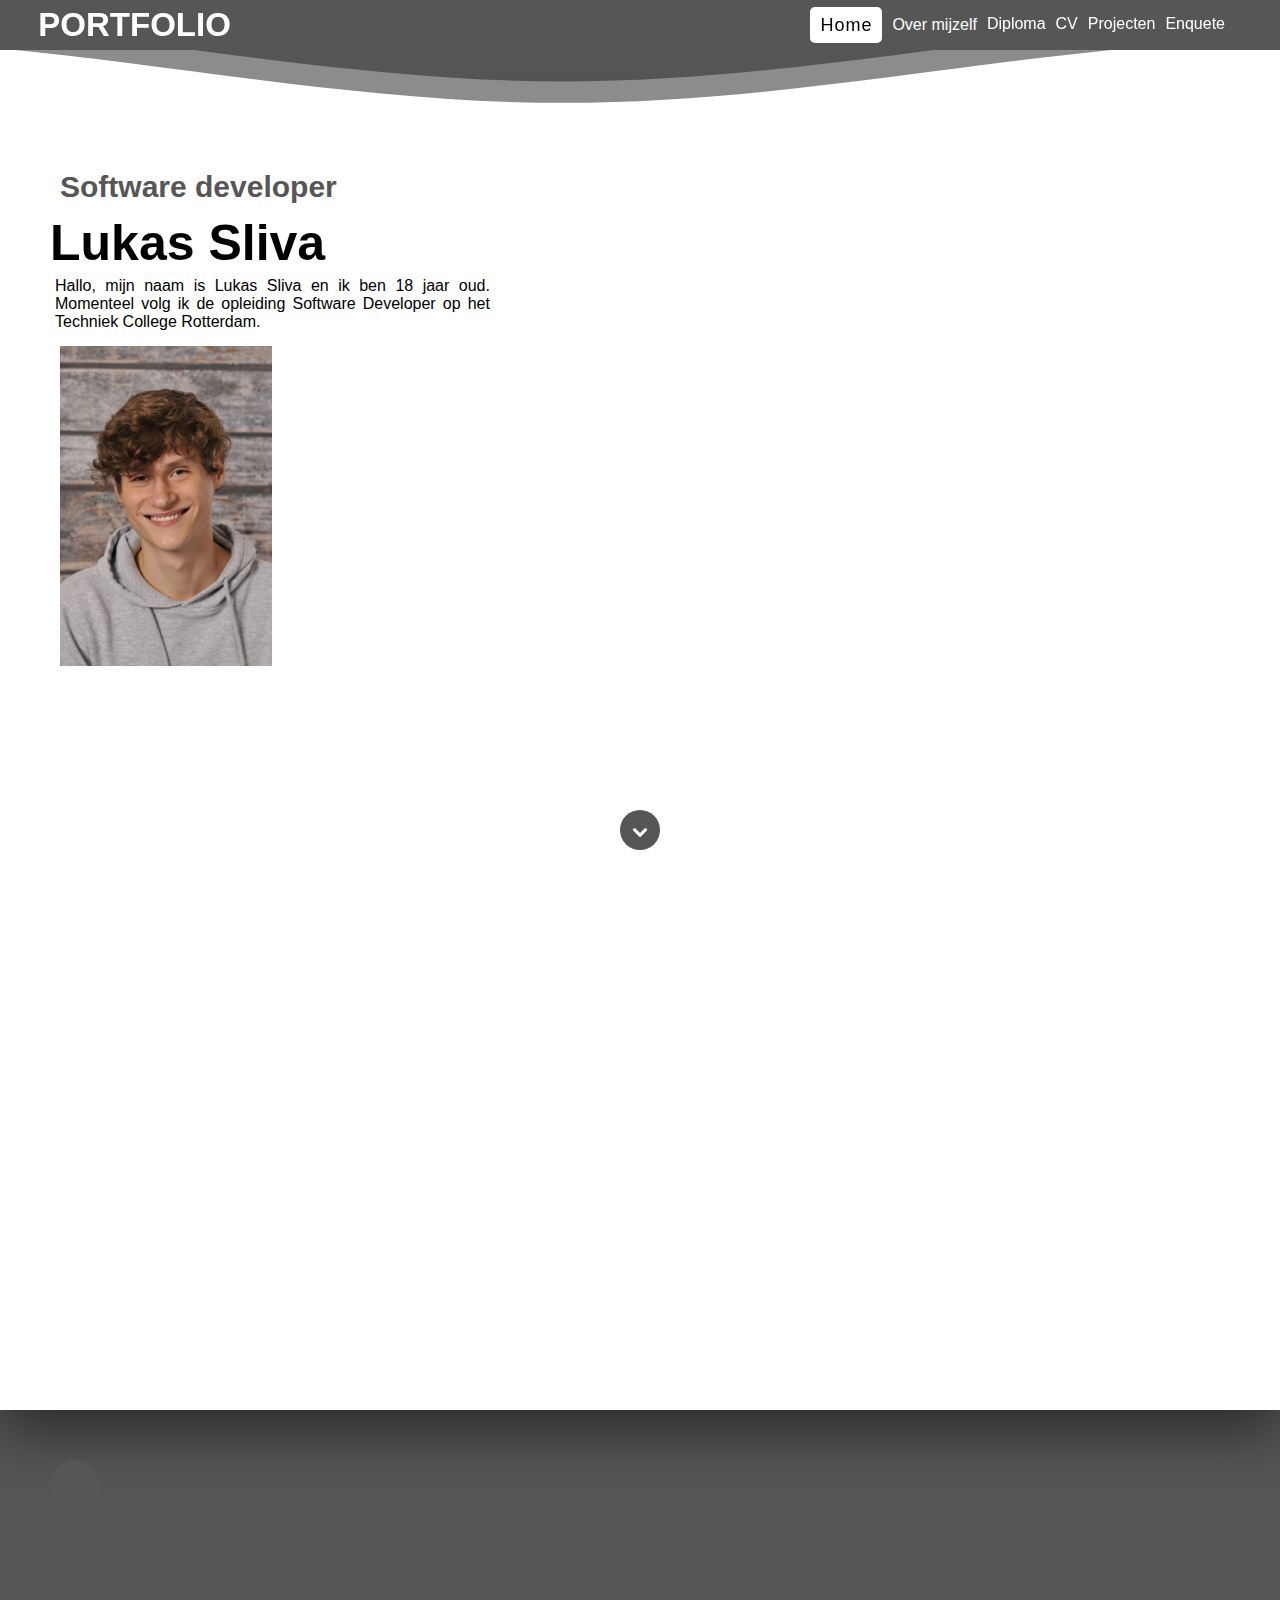
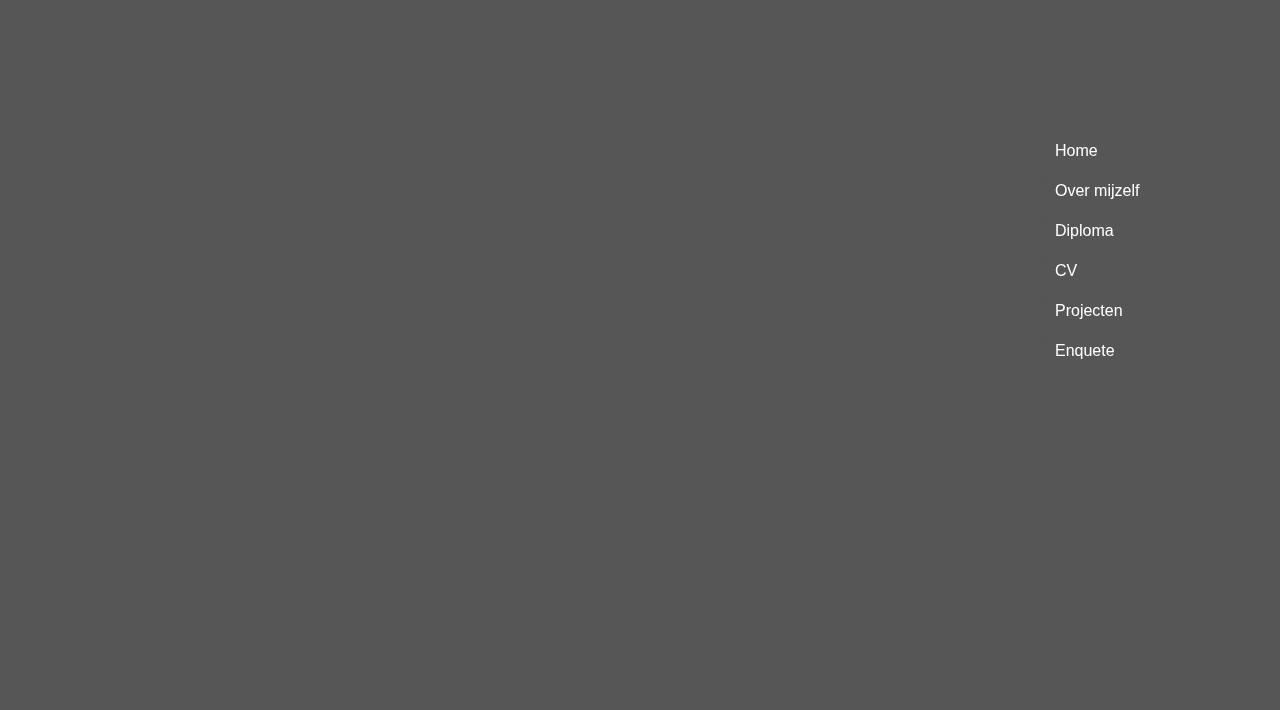
<file: index.html>
<!DOCTYPE html>
<html lang="en">
<head>
    <meta charset="UTF-8">
    <meta name="viewport" content="width=device-width, initial-scale=1">
    <meta name="description"
          content="23/06/2022- Portfolio website van student Software Developer Lukas Sliva.Techniek College Rotterdam.">
    <title>Home</title>
    <link rel="stylesheet" href="style.css">
    <link rel="stylesheet" href="interesses.css">
    <link rel="stylesheet" href="media.css">
</head>
<body>
<header>
    <nav>
        <button>
    <span>
    <a href="index.html" class="logo">Portfolio</a>
    </span>
        </button>

        <ul>
            <li class="active"><a href="index.html" class="active-link">Home</a></li>
            <div class="dropbtn">
                <li class="nav_over_mij"><a href="over_mij.html">Over mijzelf</a></li>
                <div class="dropdown-content">
                    <a href="Gamen.html"> Gamen</a>
                    <a href="trainen.html">Trainen</a>
                    <a href="coderen.html">Coderen</a>
                </div>
            </div>
            <li class="nav_diploma"><a href="Diploma.html">Diploma</a></li>
            <li class="nav_CV"><a href="CV.html">CV</a></li>
            <li class="nav_projecten"><a href="projecten.html">Projecten</a></li>
            <li class="nav_enquete"><a href="enquete.html">Enquete</a></li>
        </ul>
    </nav>
</header>

<div>
    <svg class="editorial"
         xmlns="http://www.w3.org/2000/svg"
         xmlns:xlink="http://www.w3.org/1999/xlink"
         viewBox="0 24 150 28 "
         preserveAspectRatio="none">
        <defs>
            <path id="gentle-wave"
                  d="M-160 44c30 0
                    58-18 88-18s
                    58 18 88 18
                    58-18 88-18
                    58 18 88 18
                    v44h-352z"/>
        </defs>
        <g class="parallax1">
            <use xlink:href="#gentle-wave" x="50" y="3" fill="#696969"/>
        </g>
        <g class="parallax2">
            <use xlink:href="#gentle-wave" x="50" y="0" fill="#8c8c8c"/>
        </g>
        <g class="parallax3">
            <use xlink:href="#gentle-wave" x="50" y="9" fill="#4d4d4d"/>
        </g>
        <g class="parallax4">
            <use xlink:href="#gentle-wave" x="50" y="6" fill="rgba(255, 255, 255, 1)"/>
        </g>
    </svg>
</div>


<div class="wrapper">
    <main>
        <div class="eerste">
            <p class="developer">Software developer</p>
            <h1 class="naam">Lukas Sliva</h1>
            <p class="p_een"> Hallo, mijn naam is Lukas Sliva en ik ben 18 jaar oud. Momenteel volg ik de opleiding
                Software
                Developer op het
                Techniek College Rotterdam.</p>
            <p class="p_schoolfoto"><img alt="schoolfoto Lukas Sliva" src="schoolfoto.jpg" width="50%" height="50%" ></p>
        </div>
    </main>


    <div class="wrap">

        <div class="arrow animated bounce"></div>

        <section class="transparent">
            <div class="headline"></div>
            <div class="text"></div>
            <div class="text"></div>
            <div class="button"></div>
        </section>

    </div>

    <section class="contentbox">
        <div class="headline"></div>
        <div class="text"></div>
        <div class="text"></div>
        <div class="text"></div>
        <div class="button"></div>
    </section>
</div>

<footer class="footer">
    <span class="phone"></span>

    <div class="logo_footer"></div>
    <h1 class="heading" data-target-resolver></h1>
    </div>


    <nav class="nav_footer">
        <ul>
            <li class="active"><a href="index.html">Home</a></li>
            <li class="nav_over_mij"><a href="over_mij.html">Over mijzelf</a></li>
            <li class="nav_diploma"><a href="Diploma.html">Diploma</a></li>
            <li class="nav_CV"><a href="CV.html">CV</a></li>
            <li class="nav_projecten"><a href="Projecten.html">Projecten</a></li>
            <li class="nav_enquete"><a href="enquete.html">Enquete</a></li>
        </ul>
    </nav>
</footer>
<script src="https://code.jquery.com/jquery-3.6.0.js"
        integrity="sha256-H+K7U5CnXl1h5ywQfKtSj8PCmoN9aaq30gDh27Xc0jk="
        crossorigin="anonymous"></script>
<script src="footer.js"></script>

</body>
</html>
</file>
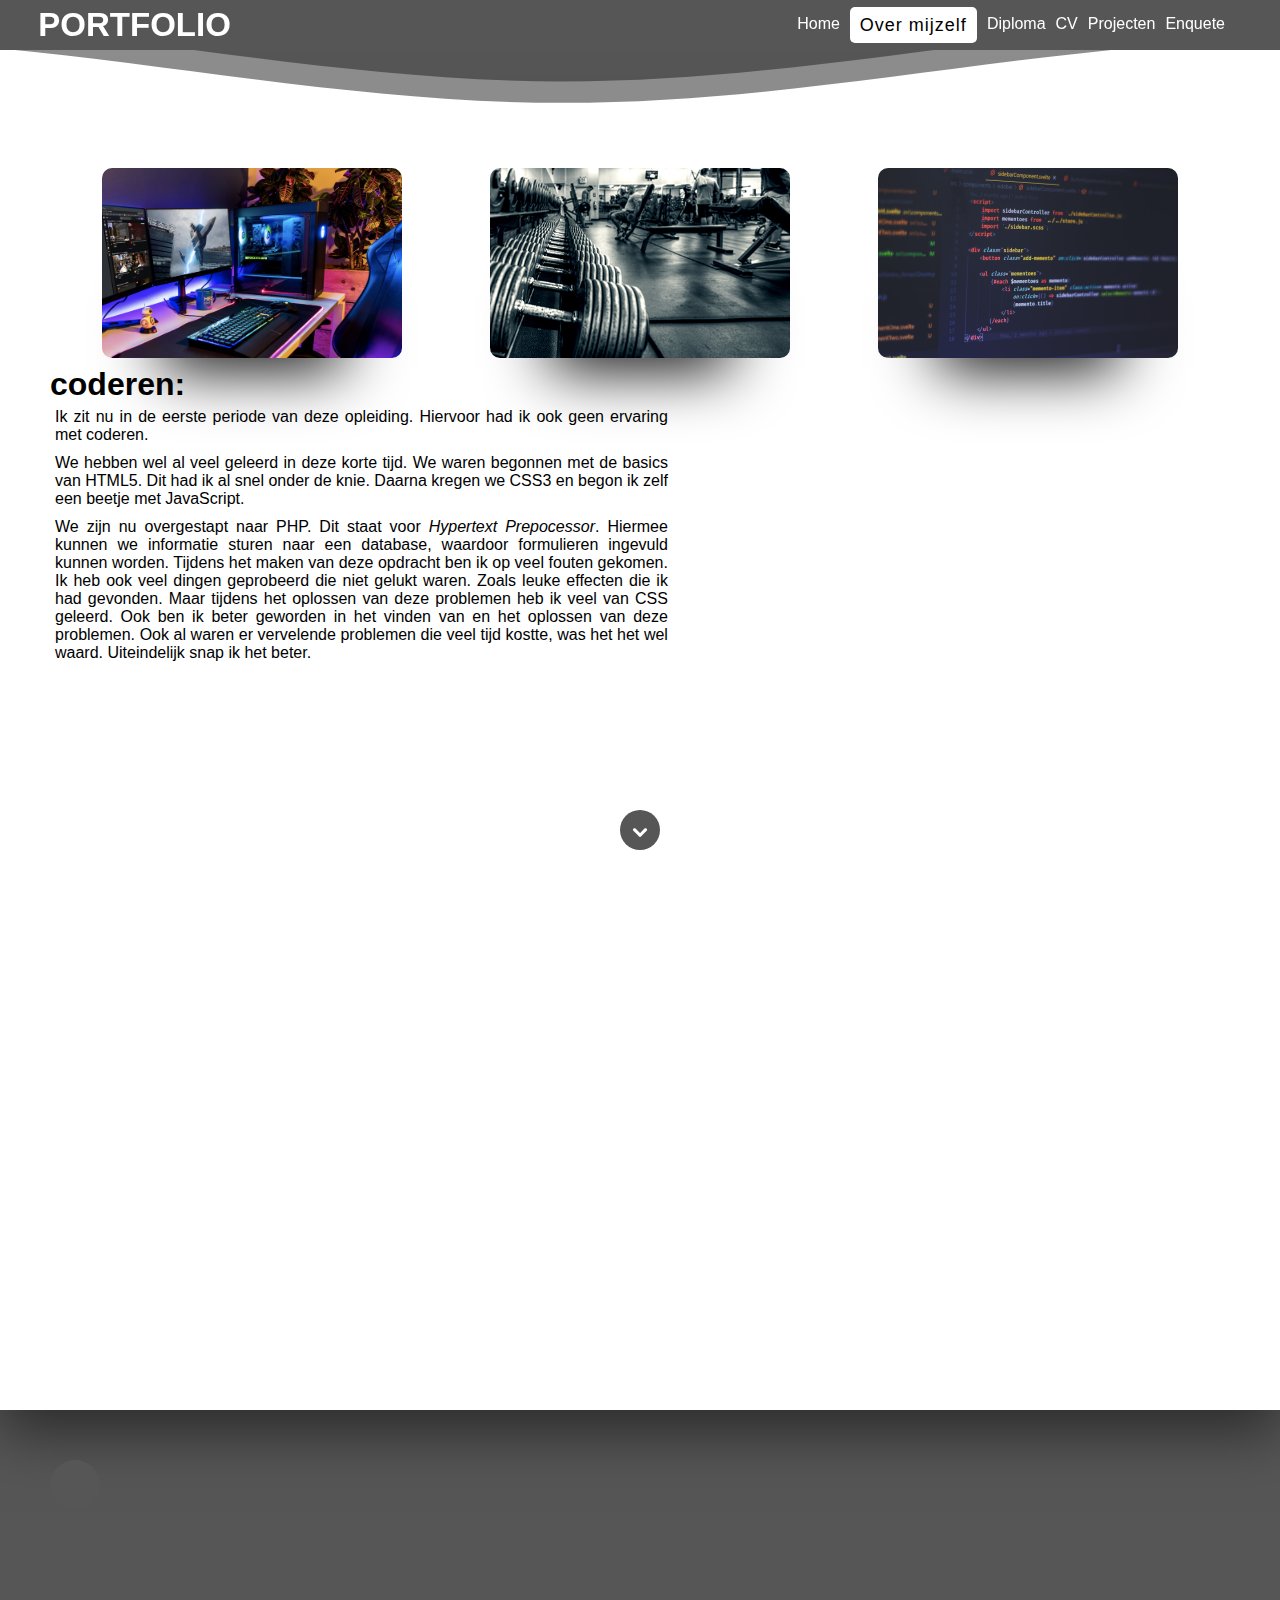
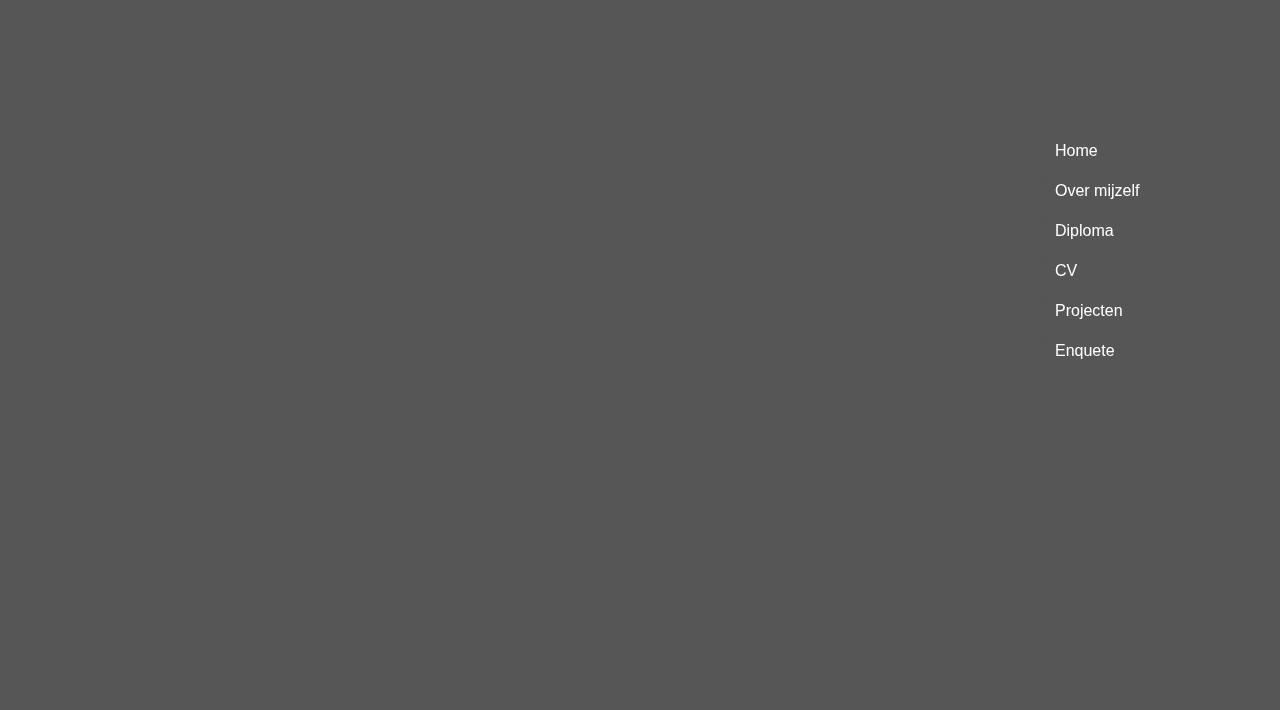
<file: coderen.html>
<!DOCTYPE html>
<html lang="en">
<head>
    <meta charset="UTF-8">
    <meta name="viewport" content="width=device-width, initial-scale=1">
    <meta name="description"
          content="23/06/2022- Portfolio website van student Software Developer Lukas Sliva.Techniek College Rotterdam.">
    <title>Coderen</title>
    <link rel="stylesheet" href="style.css">
    <link rel="stylesheet" href="interesses.css">
    <link rel="stylesheet" href="media.css">
</head>
<body>
<header>
    <nav>
        <button>
    <span><div>
    <a href="index.html" class="logo">Portfolio</a>
  </div></span>
        </button>

        <ul>
            <li class="active"><a href="index.html">Home</a></li>

            <div class="dropbtn">
                <li class="nav_over_mij"><a href="over_mij.html" class="active-link">Over mijzelf</a></li>
                <div class="dropdown-content">
                    <a href="Gamen.html"> Gamen</a>
                    <a href="trainen.html">Trainen</a>
                    <a href="coderen.html">Coderen</a>
                </div>
            </div>
            <li class="nav_diploma"><a href="Diploma.html">Diploma</a></li>
            <li class="nav_CV"><a href="CV.html">CV</a></li>
            <li class="nav_projecten"><a href="projecten.html">Projecten</a></li>
            <li class="nav_enquete"><a href="enquete.html">Enquete</a></li>
        </ul>
    </nav>
</header>

<div>
    <svg class="editorial"
         xmlns="http://www.w3.org/2000/svg"
         xmlns:xlink="http://www.w3.org/1999/xlink"
         viewBox="0 24 150 28 "
         preserveAspectRatio="none">
        <defs>
            <path id="gentle-wave"
                  d="M-160 44c30 0
                    58-18 88-18s
                    58 18 88 18
                    58-18 88-18
                    58 18 88 18
                    v44h-352z"/>
        </defs>
        <g class="parallax1">
            <use xlink:href="#gentle-wave" x="50" y="3" fill="#696969"/>
        </g>
        <g class="parallax2">
            <use xlink:href="#gentle-wave" x="50" y="0" fill="#8c8c8c"/>
        </g>
        <g class="parallax3">
            <use xlink:href="#gentle-wave" x="50" y="9" fill="#4d4d4d"/>
        </g>
        <g class="parallax4">
            <use xlink:href="#gentle-wave" x="50" y="6" fill="rgba(255, 255, 255, 1)"/>
        </g>
    </svg>
</div>


<div class="wrapper">
    <aside>
        <div class="container">
            <div class="card card0">
                <a href="Gamen.html">
                    <div class="border">
                        <h2>Gamen</h2>
                    </div>
                </a>
            </div>

            <div class="card card1">
                <a href="trainen.html">
                    <div class="border">
                        <h2>Trainen</h2>
                    </div>
                </a>
            </div>

            <div class="card card2">
                <a href="coderen.html">
                    <div class="border">
                        <h2>Coderen</h2>
                    </div>
                </a>
            </div>
        </div>
    </aside>

    <main>
    <div class="div_coderen">
        <h1>coderen:</h1>
        <p class="p_een">Ik zit nu in de eerste periode van deze opleiding. Hiervoor had ik ook geen ervaring met
            coderen.</p>
        <p class="p_twee">We hebben wel al veel geleerd in deze korte tijd. We waren begonnen met de basics van HTML5.
            Dit had ik al snel onder de knie. Daarna kregen we CSS3 en begon ik zelf een beetje met JavaScript.</p>
        <p class="p_drie">We zijn nu overgestapt naar PHP. Dit staat voor <em>Hypertext Prepocessor</em>. Hiermee kunnen
            we informatie sturen naar een database, waardoor formulieren ingevuld kunnen worden.
            Tijdens het maken van deze opdracht ben ik op veel fouten gekomen. Ik heb ook veel dingen geprobeerd die
            niet gelukt waren. Zoals leuke effecten die ik had gevonden. Maar tijdens het oplossen van deze problemen
            heb ik veel van CSS geleerd. Ook ben ik beter geworden in het vinden van en het oplossen van deze problemen.
            Ook al waren er vervelende problemen die veel tijd kostte, was het het wel waard. Uiteindelijk snap ik het
            beter.</p>
    </div>
    </main>

    <div class="wrap">

        <div class="arrow animated bounce"></div>

        <section class="transparent">
            <div class="headline"></div>
            <div class="text"></div>
            <div class="text"></div>
            <div class="button"></div>
        </section>

    </div>
    </section>

    <section class="contentbox">
        <div class="headline"></div>
        <div class="text"></div>
        <div class="text"></div>
        <div class="text"></div>
        <div class="button"></div>
    </section>

</div>
</div>

<footer class="footer">
    <div class="logo_footer"></div>
    <h1 class="heading" data-target-resolver></h1>
    </div>


    <nav class="nav_footer">
        <ul>
            <li class="active"><a href="index.html">Home</a></li>
            <li class="nav_over_mij"><a href="over_mij.html">Over mijzelf</a></li>
            <li class="nav_diploma"><a href="Diploma.html">Diploma</a></li>
            <li class="nav_CV"><a href="CV.html">CV</a></li>
            <li class="nav_projecten"><a href="Projecten.html">Projecten</a></li>
            <li class="nav_enquete"><a href="enquete.html">Enquete</a></li>
        </ul>
    </nav>
</footer>
<script src="https://code.jquery.com/jquery-3.6.0.js" integrity="sha256-H+K7U5CnXl1h5ywQfKtSj8PCmoN9aaq30gDh27Xc0jk="
        crossorigin="anonymous"></script>
<script src="footer.js"></script>

</body>
</html>
</file>
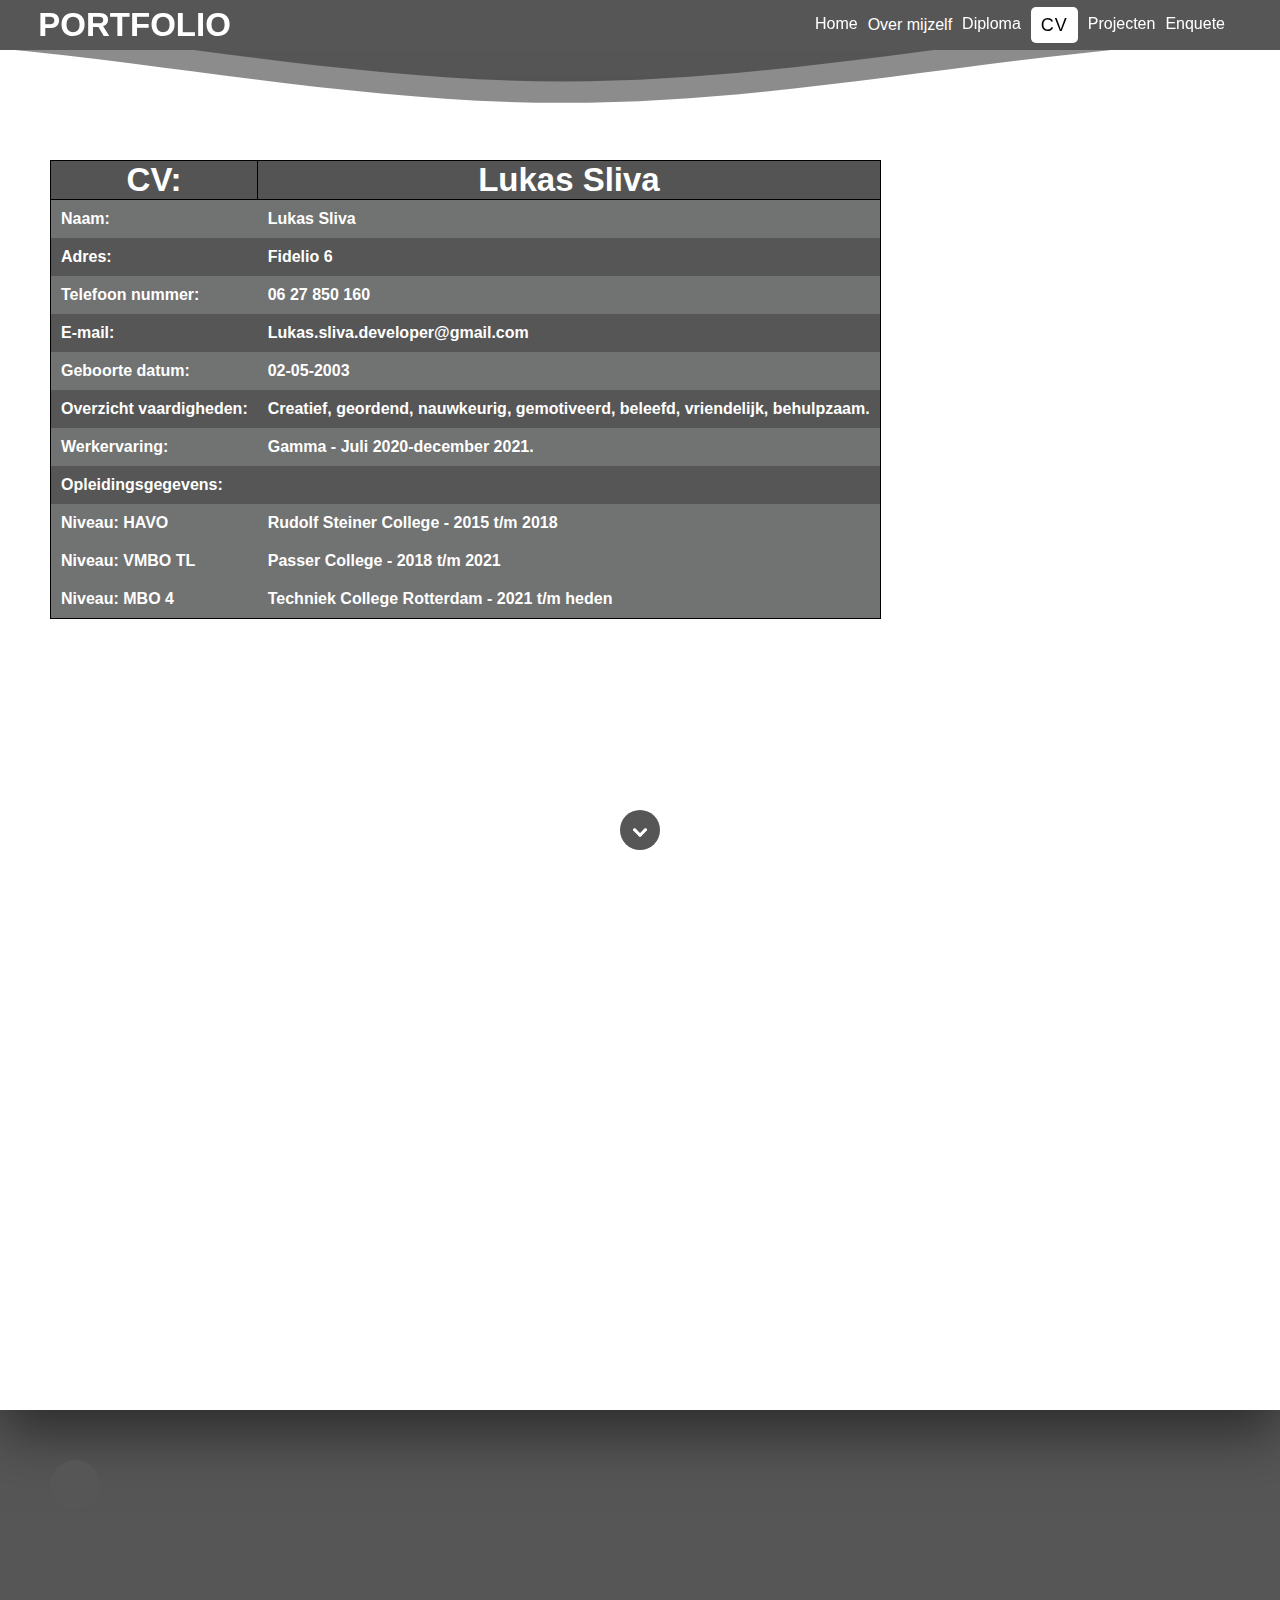
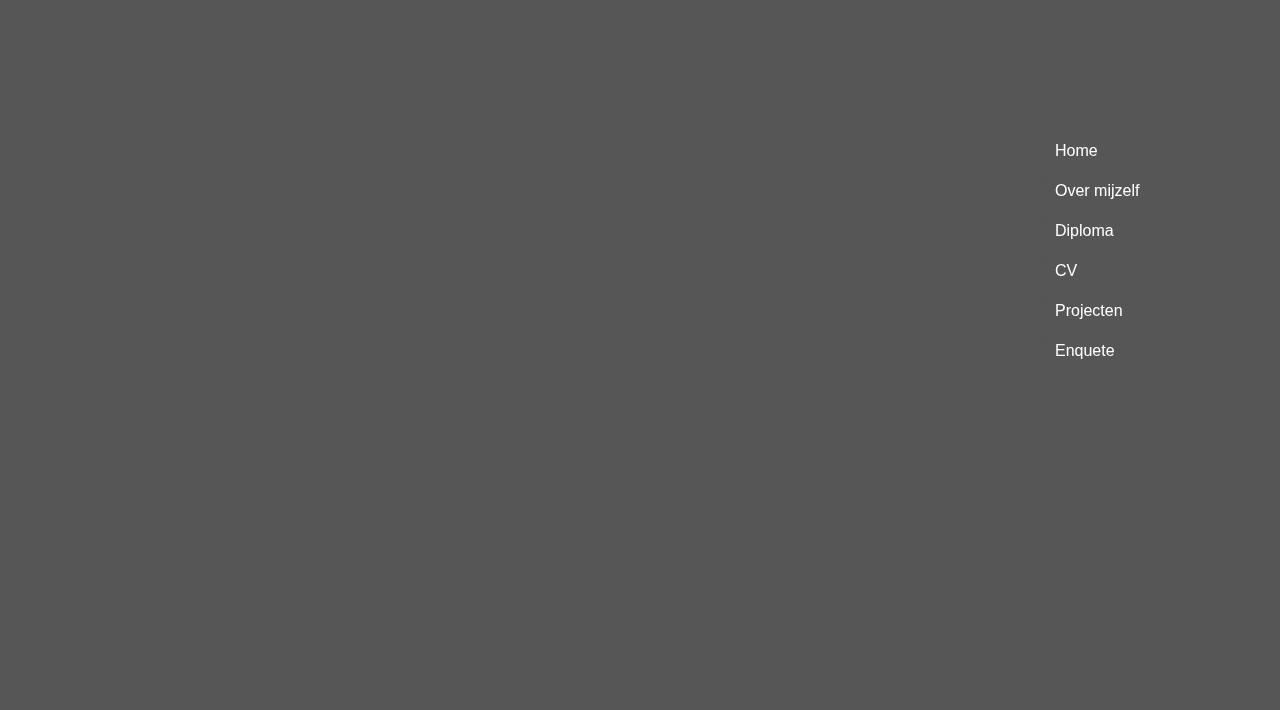
<file: CV.html>
<!DOCTYPE html>
<html lang="en">
<head>
    <meta charset="UTF-8">
    <meta name="viewport" content="width=device-width, initial-scale=1">
    <meta name="description"
          content="23/06/2022- Portfolio website van student Software Developer Lukas Sliva.Techniek College Rotterdam.">
    <title>CV</title>
    <link rel="stylesheet" href="style.css">
    <link rel="stylesheet" href="interesses.css">
    <link rel="stylesheet" href="media.css">
</head>
<body>
<header>
    <nav>
        <button>
    <span>
    <a href="index.html" class="logo">Portfolio</a>
    </span>
        </button>

        <ul>
            <li class="active"><a href="index.html">Home</a></li>

            <div class="dropbtn">
                <li class="nav_over_mij"><a href="over_mij.html">Over mijzelf</a></li>
                <div class="dropdown-content">
                    <a href="Gamen.html"> Gamen</a>
                    <a href="trainen.html">Trainen</a>
                    <a href="coderen.html">Coderen</a>
                </div>
            </div>
            <li class="nav_diploma"><a href="Diploma.html">Diploma</a></li>
            <li class="nav_CV"><a href="CV.html" class="active-link">CV</a></li>
            <li class="nav_projecten"><a href="projecten.html">Projecten</a></li>
            <li class="nav_enquete"><a href="enquete.html">Enquete</a></li>
        </ul>
    </nav>
</header>

<div>
    <svg class="editorial"
         xmlns="http://www.w3.org/2000/svg"
         xmlns:xlink="http://www.w3.org/1999/xlink"
         viewBox="0 24 150 28 "
         preserveAspectRatio="none">
        <defs>
            <path id="gentle-wave"
                  d="M-160 44c30 0
                    58-18 88-18s
                    58 18 88 18
                    58-18 88-18
                    58 18 88 18
                    v44h-352z"/>
        </defs>
        <g class="parallax1">
            <use xlink:href="#gentle-wave" x="50" y="3" fill="#696969"/>
        </g>
        <g class="parallax2">
            <use xlink:href="#gentle-wave" x="50" y="0" fill="#8c8c8c"/>
        </g>
        <g class="parallax3">
            <use xlink:href="#gentle-wave" x="50" y="9" fill="#4d4d4d"/>
        </g>
        <g class="parallax4">
            <use xlink:href="#gentle-wave" x="50" y="6" fill="rgba(255, 255, 255, 1)"/>
        </g>
    </svg>
</div>

<div class="wrapper">
    <div style="overflow-x:auto;">
        <table class="cv">
            <tr>
                <th class="th_1">CV:</th>
                <th class="th_2">Lukas Sliva</th>
            </tr>
            <tr class="tr_cv">
                <td>Naam:</td>
                <td>Lukas Sliva</td>
            </tr>
            <tr class="tr_me">
                <td>Adres:</td>
                <td>Fidelio 6</td>
            </tr>
            <tr class="tr_cv">
                <td>Telefoon nummer:</td>
                <td>06 27 850 160</td>
            </tr>
            <tr class="tr_me">
                <td>E-mail:</td>
                <td>Lukas.sliva.developer@gmail.com</td>
            </tr>
            <tr class="tr_cv">
                <td>Geboorte datum:</td>
                <td>02-05-2003</td>
            </tr>
            <tr class="tr_me">
                <td>Overzicht vaardigheden:</td>
                <td>Creatief, geordend, nauwkeurig, gemotiveerd, beleefd, vriendelijk, behulpzaam.</td>
            </tr>
            <tr class="tr_cv">
                <td>Werkervaring:</td>
                <td>Gamma - Juli 2020-december 2021.</td>
            </tr>
            <tr class="tr_me">
                <td>Opleidingsgegevens:</td>
                <td></td>
            </tr>
            <tr class="tr_cv">
                <td>Niveau: HAVO</td>
                <td>Rudolf Steiner College - 2015 t/m 2018</td>
            </tr>
            <tr class="tr_cv">
                <td>Niveau: VMBO TL</td>
                <td>Passer College - 2018 t/m 2021</td>
            </tr>
            <tr class="tr_cv">
                <td>Niveau: MBO 4</td>
                <td>Techniek College Rotterdam - 2021 t/m heden</td>
            </tr>
        </table>
    </div>
    <div class="container">

    </div>
    <div class="wrap">

        <div class="arrow animated bounce"></div>

        <section class="transparent">
            <div class="headline"></div>
            <div class="text"></div>
            <div class="text"></div>
            <div class="button"></div>
        </section>

    </div>

    <section class="contentbox">
        <div class="headline"></div>
        <div class="text"></div>
        <div class="text"></div>
        <div class="text"></div>
        <div class="button"></div>
    </section>

</div>

<footer class="footer">
    <div class="logo_footer"></div>
    <h1 class="heading" data-target-resolver></h1>
    </div>

    <nav class="nav_footer">
        <ul>
            <li class="active"><a href="index.html">Home</a></li>
            <li class="nav_over_mij"><a href="over_mij.html">Over mijzelf</a></li>
            <li class="nav_diploma"><a href="Diploma.html">Diploma</a></li>
            <li class="nav_CV"><a href="CV.html">CV</a></li>
            <li class="nav_projecten"><a href="Projecten.html">Projecten</a></li>
            <li class="nav_enquete"><a href="enquete.html">Enquete</a></li>
        </ul>
    </nav>
</footer>
<script src="https://code.jquery.com/jquery-3.6.0.js" integrity="sha256-H+K7U5CnXl1h5ywQfKtSj8PCmoN9aaq30gDh27Xc0jk="
        crossorigin="anonymous"></script>
<script src="footer.js"></script>

</body>
</html>
</file>
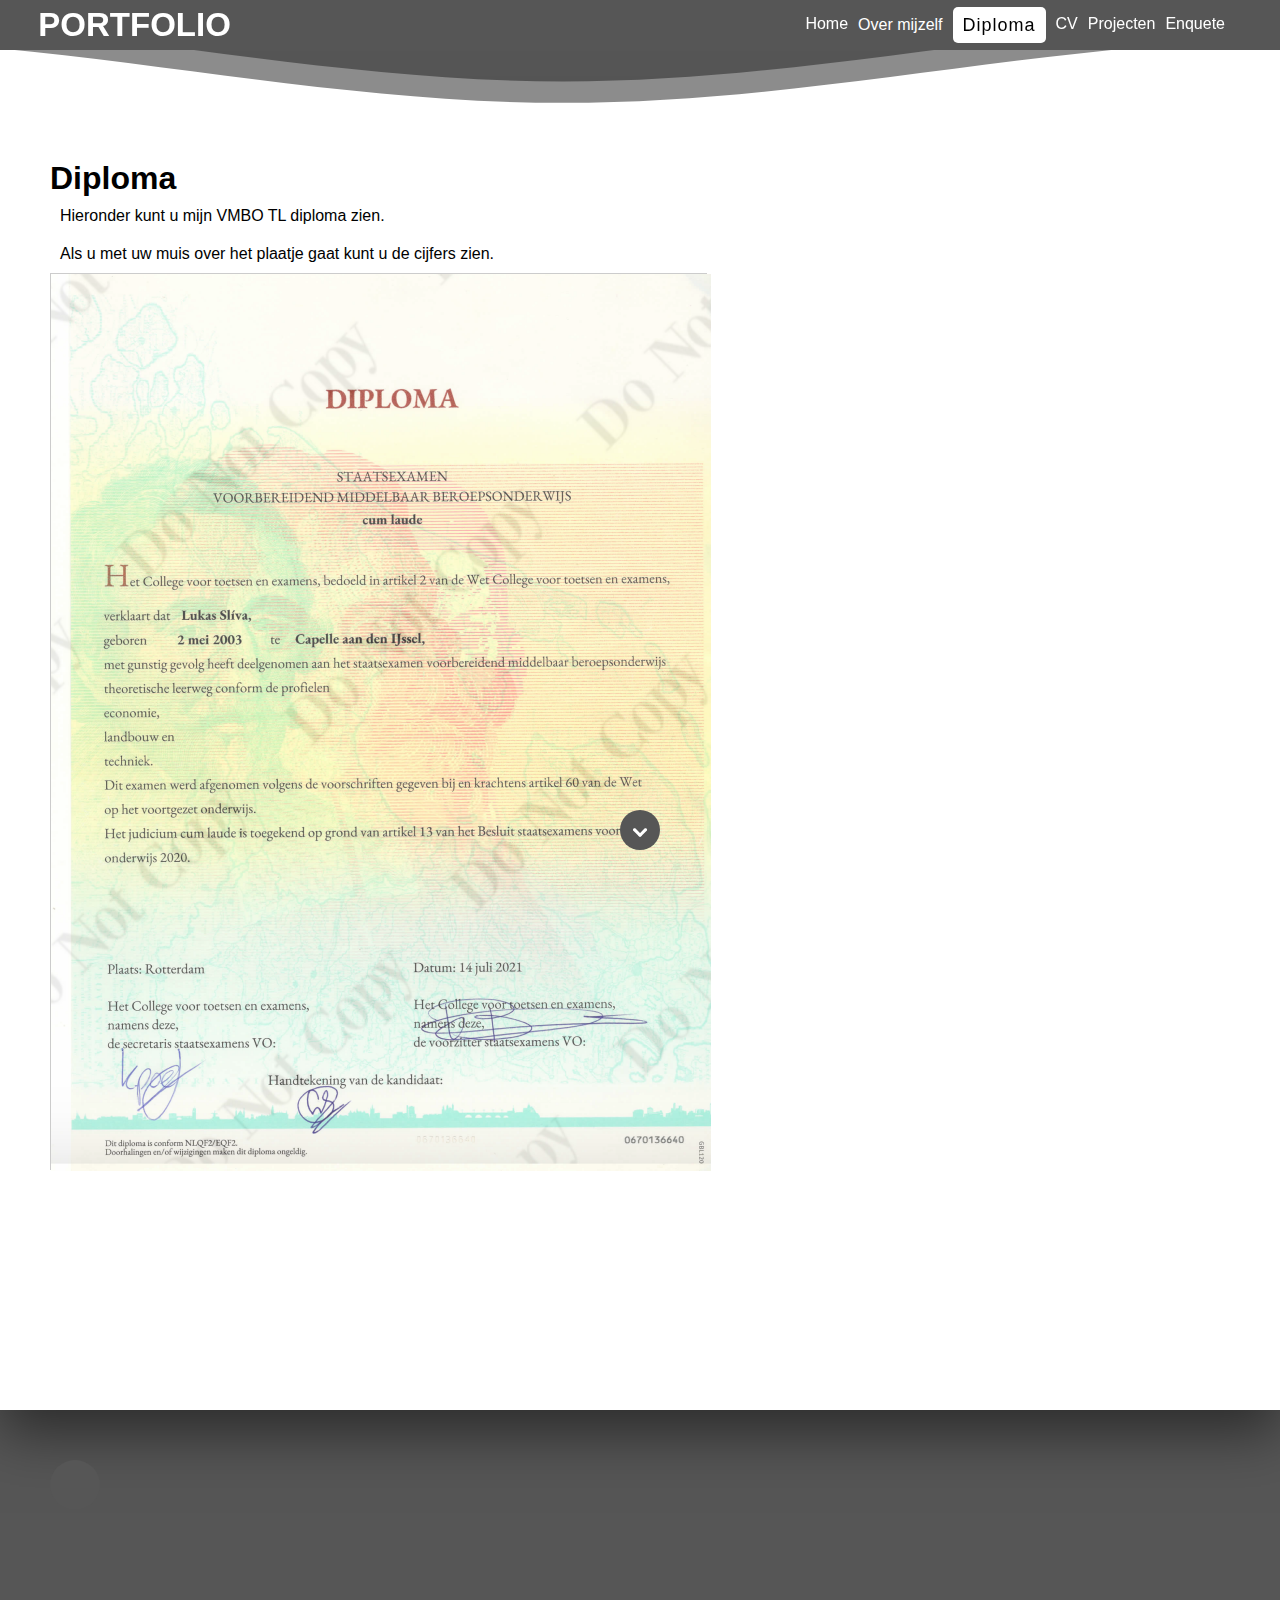
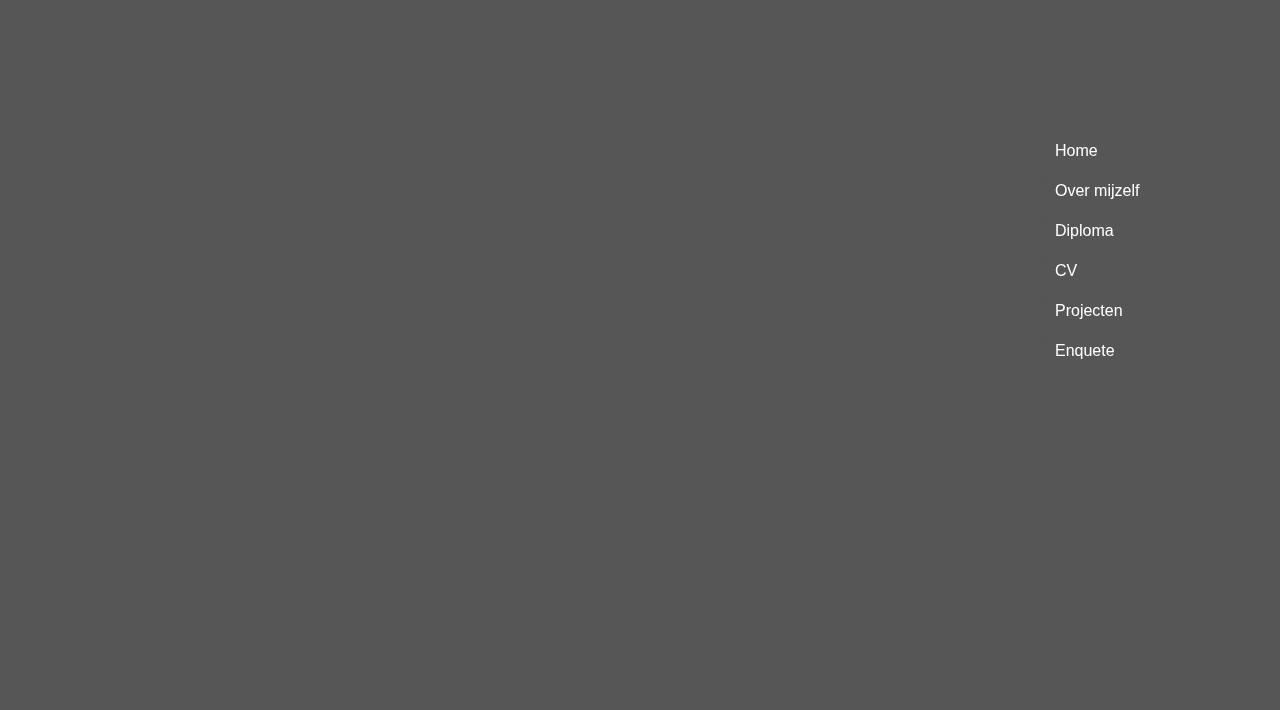
<file: Diploma.html>
<!DOCTYPE html>
<html lang="en">
<head>
    <meta charset="UTF-8">
    <meta name="viewport" content="width=device-width, initial-scale=1">
    <meta name="description"
          content="23/06/2022- Portfolio website van student Software Developer Lukas Sliva.Techniek College Rotterdam.">
    <title>Diploma</title>
    <link rel="stylesheet" href="style.css">
    <link rel="stylesheet" href="interesses.css">
    <link rel="stylesheet" href="media.css">
</head>
<body>
<header>
    <nav>
        <button>
    <span>
    <a href="index.html" class="logo">Portfolio</a>
    </span>
        </button>

        <ul>
            <li class="active"><a href="index.html">Home</a></li>

            <div class="dropbtn">
                <li class="nav_over_mij"><a href="over_mij.html">Over mijzelf</a></li>
                <div class="dropdown-content">
                    <a href="Gamen.html"> Gamen</a>
                    <a href="trainen.html">Trainen</a>
                    <a href="coderen.html">Coderen</a>
                </div>
            </div>
            <li class="nav_diploma"><a href="Diploma.html" class="active-link">Diploma</a></li>
            <li class="nav_CV"><a href="CV.html">CV</a></li>
            <li class="nav_projecten"><a href="projecten.html">Projecten</a></li>
            <li class="nav_enquete"><a href="enquete.html">Enquete</a></li>
        </ul>
    </nav>
</header>

<div>
    <svg class="editorial"
         xmlns="http://www.w3.org/2000/svg"
         xmlns:xlink="http://www.w3.org/1999/xlink"
         viewBox="0 24 150 28 "
         preserveAspectRatio="none">
        <defs>
            <path id="gentle-wave"
                  d="M-160 44c30 0
                    58-18 88-18s
                    58 18 88 18
                    58-18 88-18
                    58 18 88 18
                    v44h-352z"/>
        </defs>
        <g class="parallax1">
            <use xlink:href="#gentle-wave" x="50" y="3" fill="#696969"/>
        </g>
        <g class="parallax2">
            <use xlink:href="#gentle-wave" x="50" y="0" fill="#8c8c8c"/>
        </g>
        <g class="parallax3">
            <use xlink:href="#gentle-wave" x="50" y="9" fill="#4d4d4d"/>
        </g>
        <g class="parallax4">
            <use xlink:href="#gentle-wave" x="50" y="6" fill="rgba(255, 255, 255, 1)"/>
        </g>
    </svg>
</div>

<div class="wrapper">
    <div class="div_diploma">
        <h1>Diploma</h1>
        <p class="diploma_tekst">Hieronder kunt u mijn VMBO TL diploma zien.</p> <p class="replace"> <span>Als u met uw muis over het plaatje gaat kunt u de cijfers zien.</span></p>
        <span class="mobile_text"></span>
        <div class="flip-diploma" ontouchstart="this.classList.toggle('hover');">
            <div class="flipper">
                <div class="front">
                    <span class="name"></span>
                </div>
                <div class="back">
                    <div class="back-logo"></div>
                    <div class="back-title"></div>

                </div>
            </div>
        </div>
    </div>

    <div class="wrap">

        <div class="arrow animated bounce"></div>

        <section class="transparent">
            <div class="headline"></div>
            <div class="text"></div>
            <div class="text"></div>
            <div class="button"></div>
        </section>

    </div>

    <section class="contentbox">
        <div class="headline"></div>
        <div class="text"></div>
        <div class="text"></div>
        <div class="text"></div>
        <div class="button"></div>
    </section>

</div>

<footer class="footer">
    <div class="logo_footer"></div>
    <h1 class="heading" data-target-resolver></h1>
    </div>

    <nav class="nav_footer">
        <ul>
            <li class="active"><a href="index.html">Home</a></li>
            <li class="nav_over_mij"><a href="over_mij.html">Over mijzelf</a></li>
            <li class="nav_diploma"><a href="Diploma.html">Diploma</a></li>
            <li class="nav_CV"><a href="CV.html">CV</a></li>
            <li class="nav_projecten"><a href="Projecten.html">Projecten</a></li>
            <li class="nav_enquete"><a href="enquete.html">Enquete</a></li>
        </ul>
    </nav>
</footer>
<script src="https://code.jquery.com/jquery-3.6.0.js" integrity="sha256-H+K7U5CnXl1h5ywQfKtSj8PCmoN9aaq30gDh27Xc0jk="
        crossorigin="anonymous"></script>
<script src="footer.js"></script>

</body>
</html>
</file>
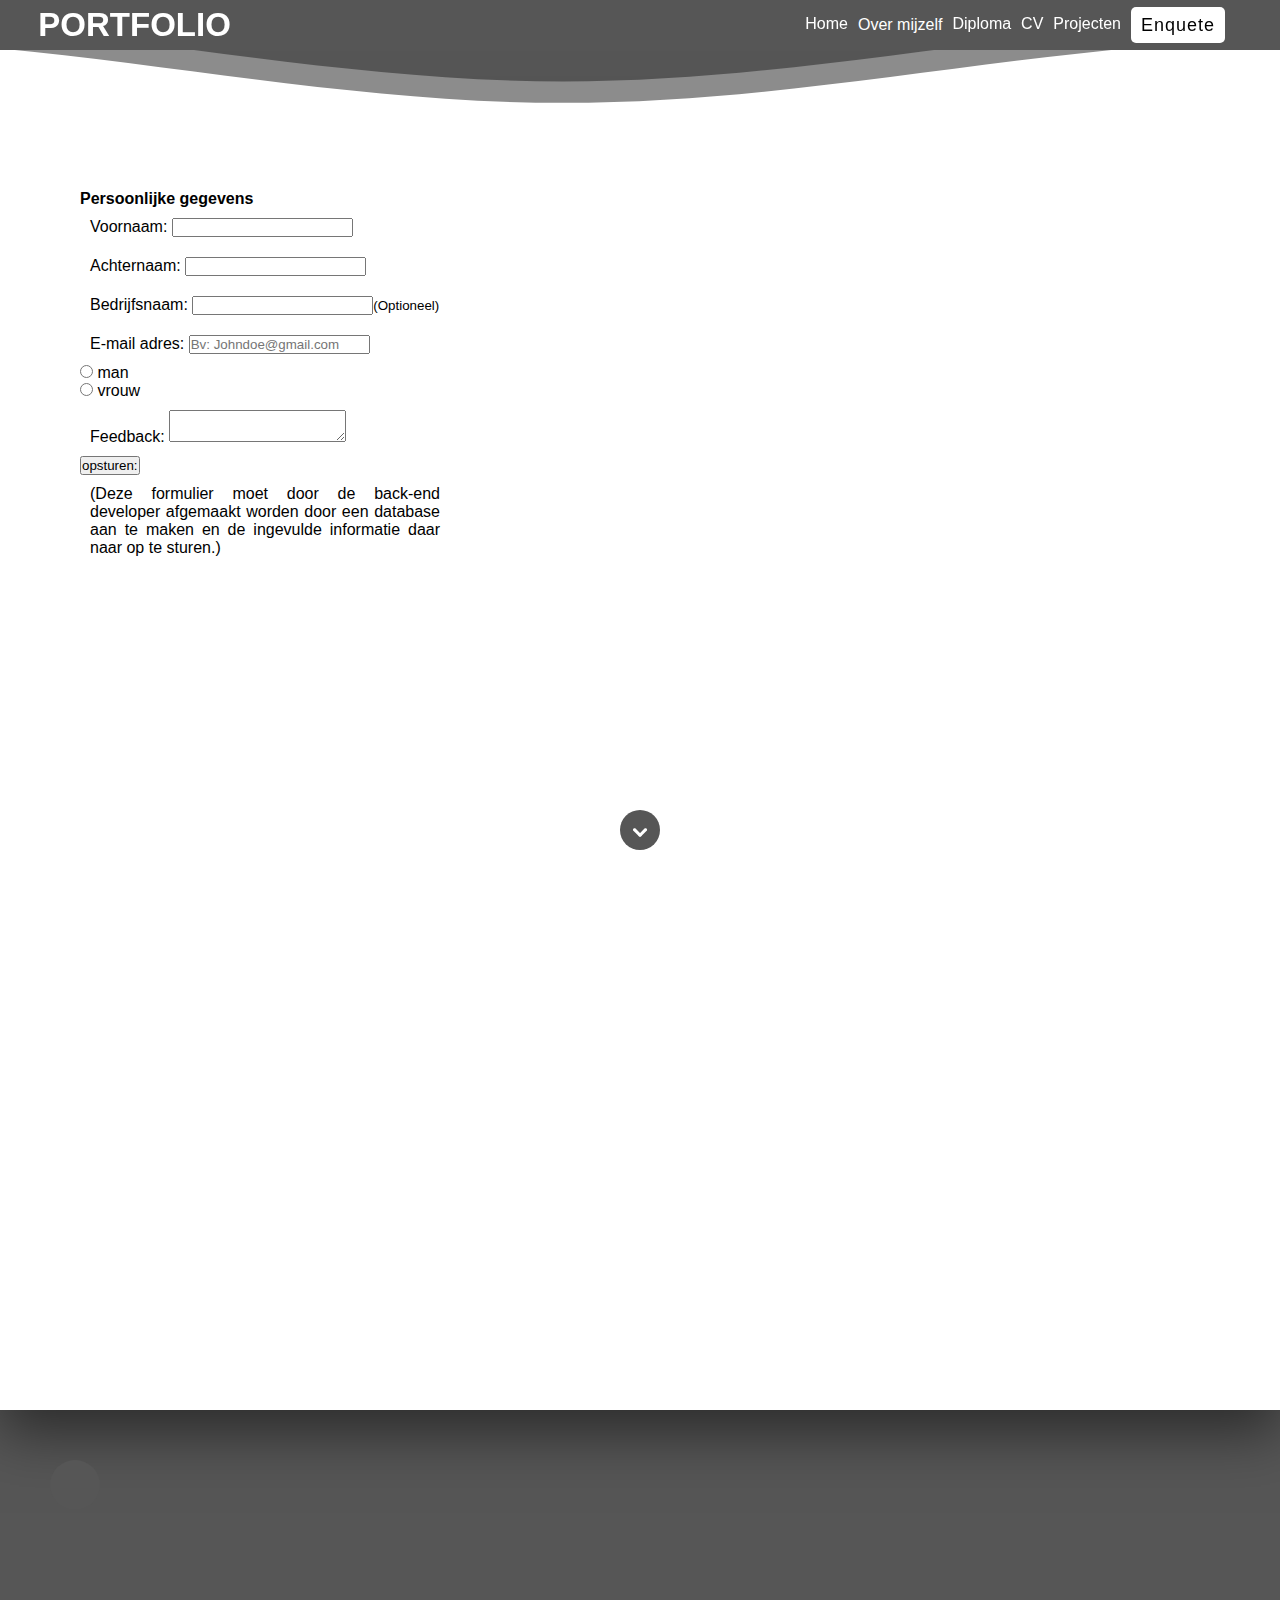
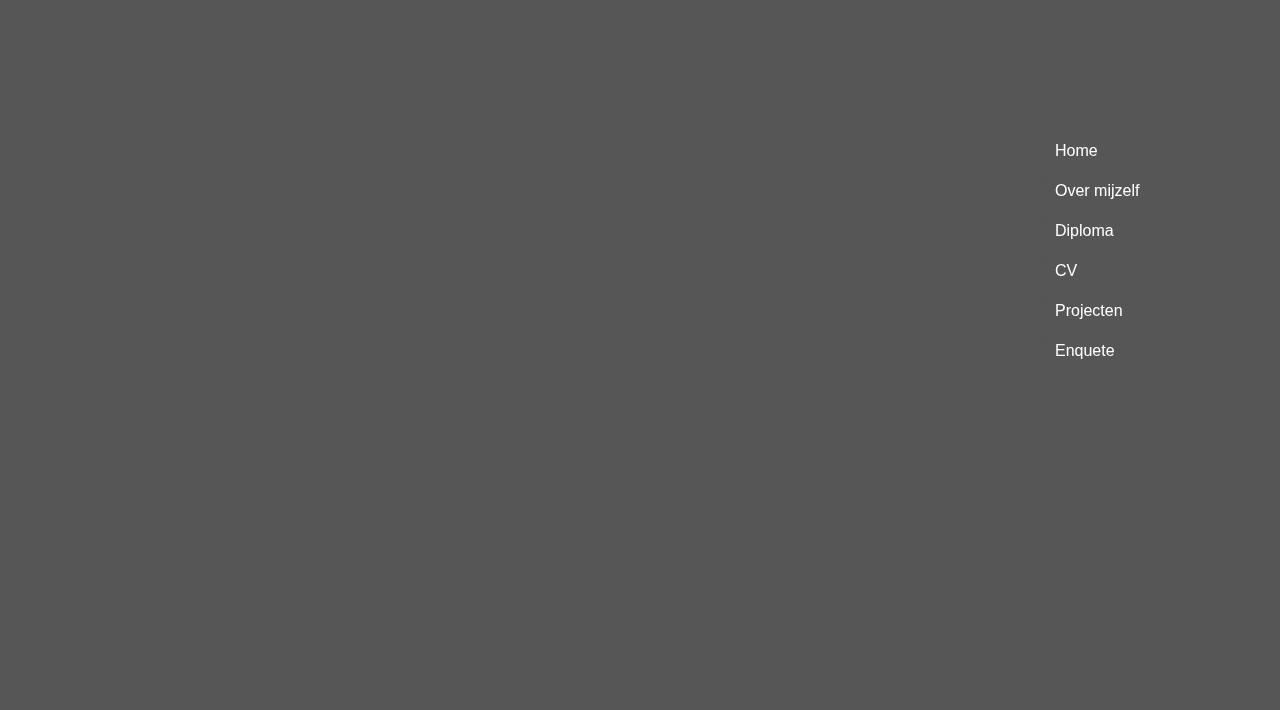
<file: enquete.html>
<!DOCTYPE html>
<html lang="en">
<head>
    <meta charset="UTF-8">
    <meta name="viewport" content="width=device-width, initial-scale=1">
    <meta name="description"
          content="23/06/2022- Portfolio website van student Software Developer Lukas Sliva.Techniek College Rotterdam.">
    <title>Enquete</title>
    <link rel="stylesheet" href="style.css">
    <link rel="stylesheet" href="interesses.css">
    <link rel="stylesheet" href="media.css">
</head>
<body>
<header>
    <nav>
        <button>
    <span>
    <a href="index.html" class="logo">Portfolio</a>
    </span>
        </button>

        <ul>
            <li class="active"><a href="index.html">Home</a></li>

            <div class="dropbtn">
                <li class="nav_over_mij"><a href="over_mij.html">Over mijzelf</a></li>
                <div class="dropdown-content">
                    <a href="Gamen.html"> Gamen</a>
                    <a href="trainen.html">Trainen</a>
                    <a href="coderen.html">Coderen</a>
                </div>
            </div>
            <li class="nav_diploma"><a href="Diploma.html">Diploma</a></li>
            <li class="nav_CV"><a href="CV.html">CV</a></li>
            <li class="nav_projecten"><a href="projecten.html">Projecten</a></li>
            <li class="nav_enquete"><a href="enquete.html" class="active-link">Enquete</a></li>
        </ul>

    </nav>
</header>

<div>
    <svg class="editorial"
         xmlns="http://www.w3.org/2000/svg"
         xmlns:xlink="http://www.w3.org/1999/xlink"
         viewBox="0 24 150 28 "
         preserveAspectRatio="none">
        <defs>
            <path id="gentle-wave"
                  d="M-160 44c30 0
                    58-18 88-18s
                    58 18 88 18
                    58-18 88-18
                    58 18 88 18
                    v44h-352z"/>
        </defs>
        <g class="parallax1">
            <use xlink:href="#gentle-wave" x="50" y="3" fill="#696969"/>
        </g>
        <g class="parallax2">
            <use xlink:href="#gentle-wave" x="50" y="0" fill="#8c8c8c"/>
        </g>
        <g class="parallax3">
            <use xlink:href="#gentle-wave" x="50" y="9" fill="#4d4d4d"/>
        </g>
        <g class="parallax4">
            <use xlink:href="#gentle-wave" x="50" y="6" fill="rgba(255, 255, 255, 1)"/>
        </g>
    </svg>
</div>

<!-- Hier onder moet de form opgestuurd kunnen worden naar de database -->
<div class="wrapper">
    <main>
        <div class="div_enquete">
            <form action="" method="POST" id="myForm">
                <legend><b> Persoonlijke gegevens </b></legend>
                <p><label for="verzend_naam">Voornaam:</label>
                    <input type="text" id="verzend_naam" name="Verzend_naam"></p>

                <p><label for="verzend_naam">Achternaam:</label>
                    <input type="text" id="achternaam" name="achternaam"></p>

                <p><label for="bedrijfsnaam" name="Verzend_naam">Bedrijfsnaam:</label>
                    <input type="text" id="Bedrijfsnaam"><small>(Optioneel)</small>
                </p>

                <p><label for="e-mail">E-mail adres:</label>
                    <input type="email" id="e-mail" name="e-mail" maxlength="64" placeholder="Bv: Johndoe@gmail.com">
                </p>
                <form action="test.html" method="get">
                    <input type="radio" name="Gender" id="male" value="male">
                    <label for="male">man</label> <br>
                    <input type="radio" name="Gender" id="female" value="female">
                    <label for="female">vrouw</label><br>
                </form>
                <p><label for="mening">Feedback:</label>
                    <textarea id="mening" name="mening" rows="2"></textarea></p>
                <input type="Submit" value="opsturen:" id="div_button">
            </form>
            <p>(Deze formulier moet door de back-end developer afgemaakt worden door een database aan te maken en de ingevulde informatie daar naar op te sturen.)</p>
        </div>
    </main>

    <div class="wrap">

        <div class="arrow animated bounce"></div>

        <section class="transparent">
            <div class="headline"></div>
            <div class="text"></div>
            <div class="text"></div>
            <div class="button"></div>
        </section>

    </div>

    <section class="contentbox">
        <div class="headline"></div>
        <div class="text"></div>
        <div class="text"></div>
        <div class="text"></div>
        <div class="button"></div>
    </section>

</div>

<footer class="footer">
    <div class="logo_footer"></div>
    <h1 class="heading" data-target-resolver></h1>
    </div>

    <nav class="nav_footer">
        <ul>
            <li class="active"><a href="index.html">Home</a></li>
            <li class="nav_over_mij"><a href="over_mij.html">Over mijzelf</a></li>
            <li class="nav_diploma"><a href="Diploma.html">Diploma</a></li>
            <li class="nav_CV"><a href="CV.html">CV</a></li>
            <li class="nav_projecten"><a href="Projecten.html">Projecten</a></li>
            <li class="nav_enquete"><a href="enquete.html">Enquete</a></li>
        </ul>
    </nav>
</footer>
<script src="https://code.jquery.com/jquery-3.6.0.js" integrity="sha256-H+K7U5CnXl1h5ywQfKtSj8PCmoN9aaq30gDh27Xc0jk="
        crossorigin="anonymous"></script>
<script src="footer.js"></script>

</body>
</html>
</file>
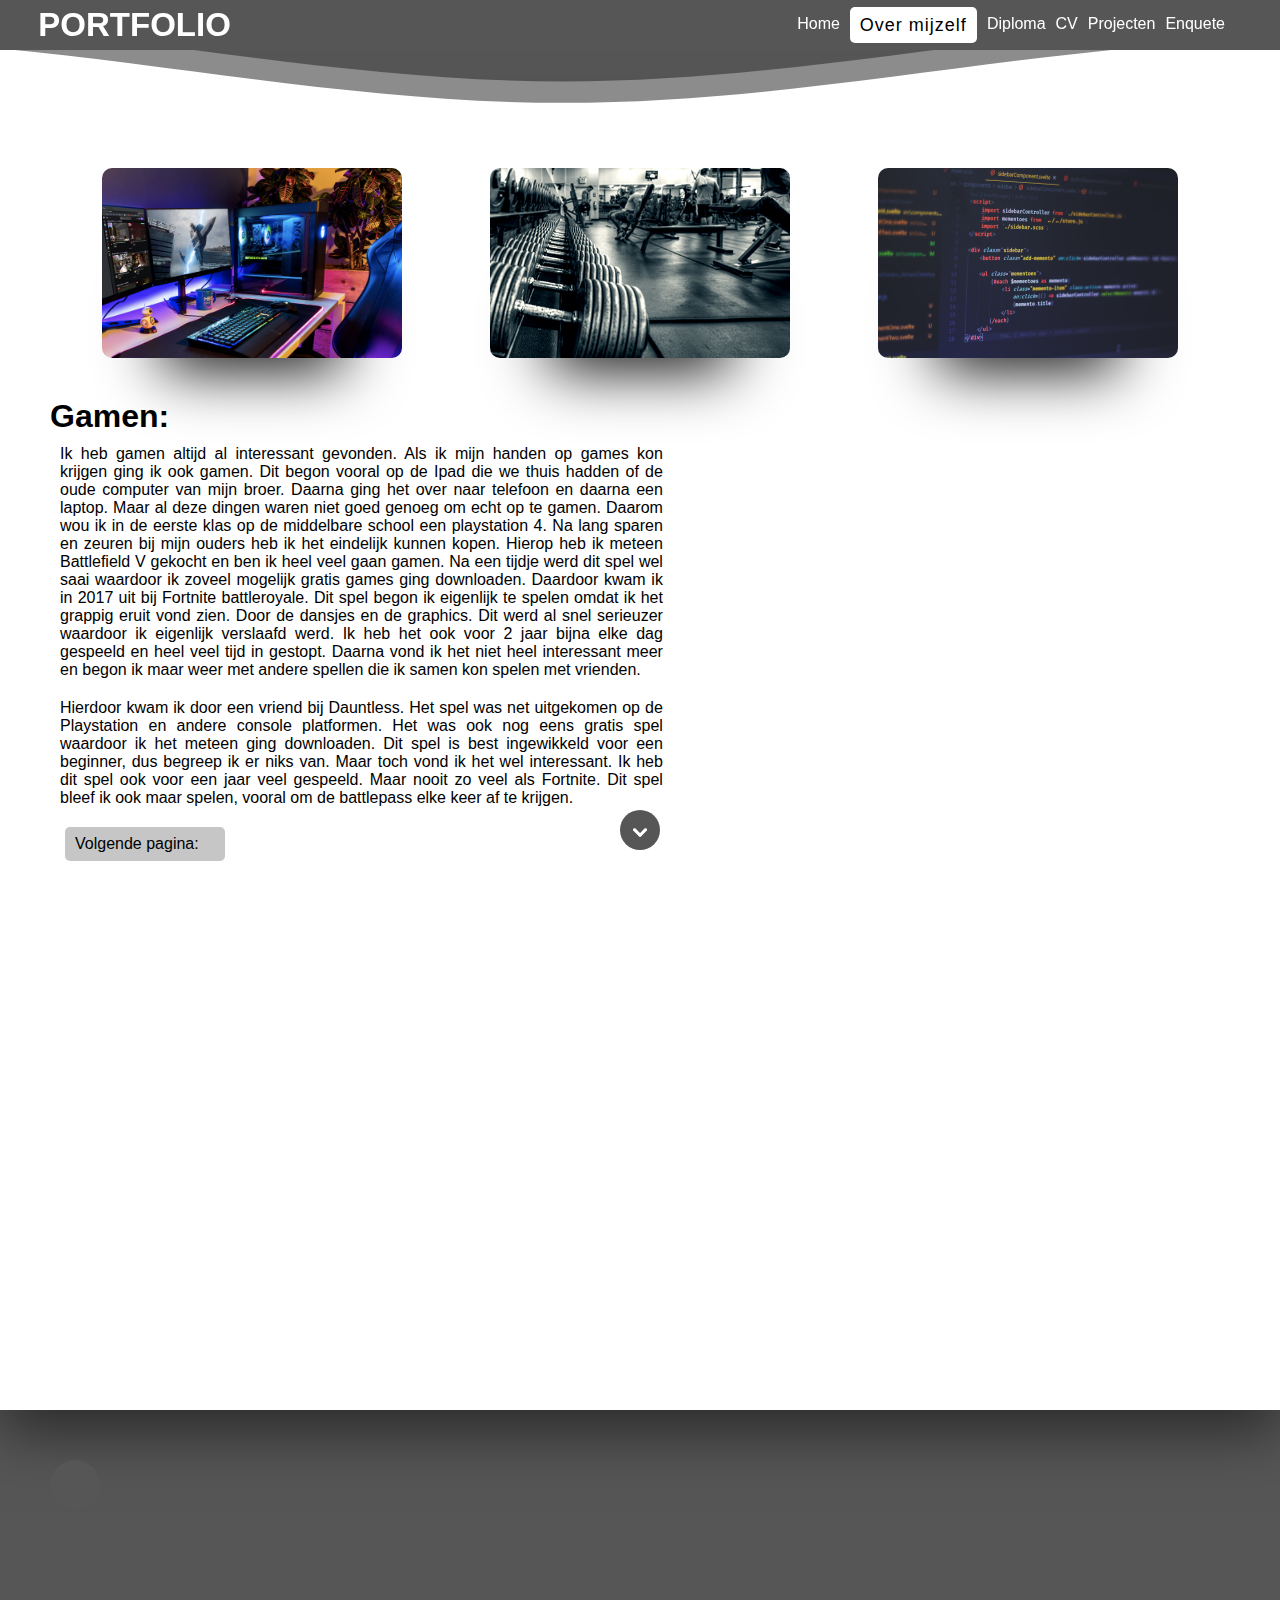
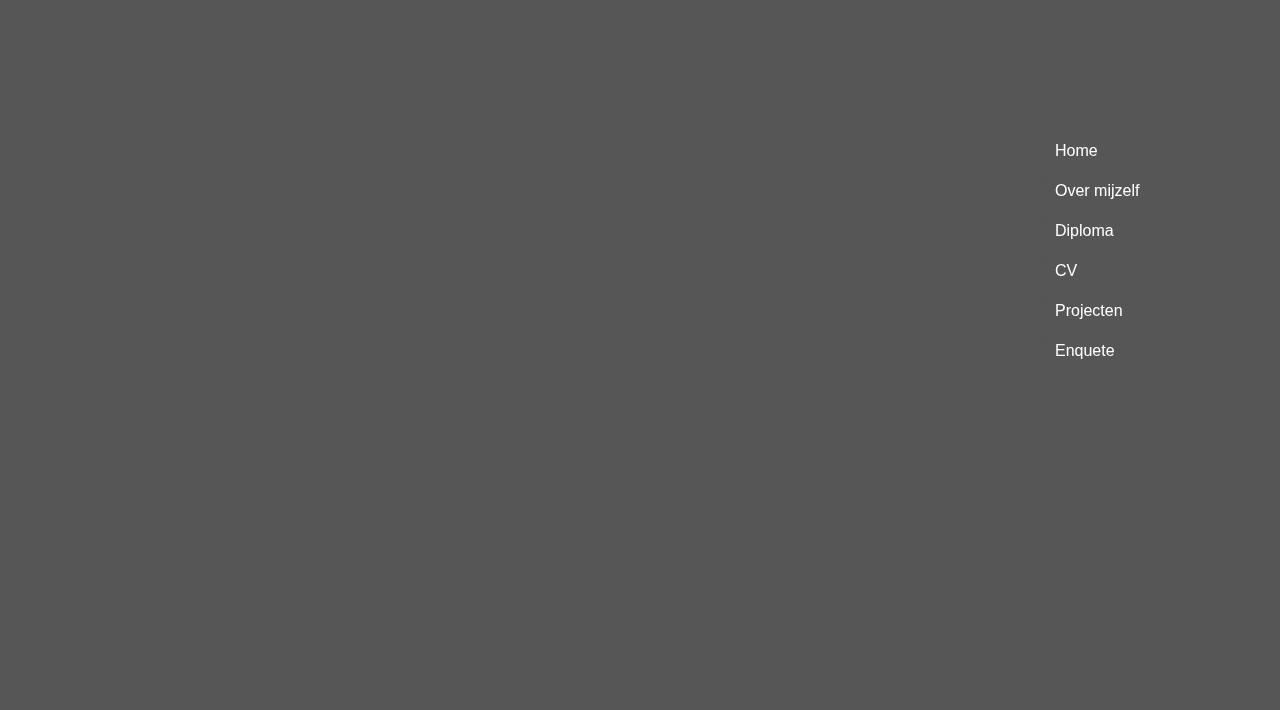
<file: Gamen.html>
<!DOCTYPE html>
<html lang="en">
<head>
    <meta charset="UTF-8">
    <meta name="viewport" content="width=device-width, initial-scale=1">
    <meta name="description"
          content="23/06/2022- Portfolio website van student Software Developer Lukas Sliva.Techniek College Rotterdam.">
    <title>Gamen</title>
    <link rel="stylesheet" href="style.css">
    <link rel="stylesheet" href="interesses.css">
    <link rel="stylesheet" href="media.css">
</head>
<body>
<header>
    <nav>
        <button>
    <span>
    <a href="index.html" class="logo">Portfolio</a>
    </span>
        </button>

        <ul>
            <li class="active"><a href="index.html">Home</a></li>

            <div class="dropbtn">
                <li class="nav_over_mij"><a href="over_mij.html" class="active-link">Over mijzelf</a></li>
                <div class="dropdown-content">
                    <a href="Gamen.html"> Gamen</a>
                    <a href="trainen.html">Trainen</a>
                    <a href="coderen.html">Coderen</a>
                </div>
            </div>
            <li class="nav_diploma"><a href="Diploma.html">Diploma</a></li>
            <li class="nav_CV"><a href="CV.html">CV</a></li>
            <li class="nav_projecten"><a href="projecten.html">Projecten</a></li>
            <li class="nav_enquete"><a href="enquete.html">Enquete</a></li>
        </ul>

    </nav>
</header>
<div>
    <svg class="editorial"
         xmlns="http://www.w3.org/2000/svg"
         xmlns:xlink="http://www.w3.org/1999/xlink"
         viewBox="0 24 150 28 "
         preserveAspectRatio="none">
        <defs>
            <path id="gentle-wave"
                  d="M-160 44c30 0
                    58-18 88-18s
                    58 18 88 18
                    58-18 88-18
                    58 18 88 18
                    v44h-352z"/>
        </defs>
        <g class="parallax1">
            <use xlink:href="#gentle-wave" x="50" y="3" fill="#696969"/>
        </g>
        <g class="parallax2">
            <use xlink:href="#gentle-wave" x="50" y="0" fill="#8c8c8c"/>
        </g>
        <g class="parallax3">
            <use xlink:href="#gentle-wave" x="50" y="9" fill="#4d4d4d"/>
        </g>
        <g class="parallax4">
            <use xlink:href="#gentle-wave" x="50" y="6" fill="rgba(255, 255, 255, 1)"/>
        </g>
    </svg>
</div>

<div class="wrapper">
    <aside>
        <div class="container">
            <div class="card card0">
                <a href="Gamen.html">
                    <div class="border">
                        <h2>Gamen</h2>
                    </div>
                </a>
            </div>

            <div class="card card1">
                <a href="trainen.html">
                    <div class="border">
                        <h2>Trainen</h2>
                    </div>
                </a>
            </div>

            <div class="card card2">
                <a href="coderen.html">
                    <div class="border">
                        <h2>Coderen</h2>
                    </div>
                </a>
            </div>
        </div>
    </aside>

    <main>
        <div class="div_gamen">
            <article>
                <h1>Gamen:</h1>
                <div class="tekst">
                    <p class="p_gamen_links">Ik heb gamen altijd al interessant gevonden. Als ik mijn handen op games
                        kon
                        krijgen
                        ging ik ook gamen. Dit
                        begon
                        vooral op de Ipad die we thuis hadden of de oude computer van mijn broer. Daarna ging het over
                        naar
                        telefoon
                        en
                        daarna een laptop. Maar al deze dingen waren niet goed genoeg om echt op te gamen. Daarom wou ik
                        in
                        de
                        eerste
                        klas op de middelbare school een playstation 4. Na lang sparen en zeuren bij mijn ouders heb ik
                        het
                        eindelijk
                        kunnen kopen. Hierop heb ik meteen Battlefield V gekocht en ben ik heel veel gaan gamen. Na een
                        tijdje
                        werd
                        dit
                        spel wel saai waardoor ik zoveel mogelijk gratis games ging downloaden. Daardoor kwam ik in 2017
                        uit
                        bij
                        Fortnite battleroyale. Dit spel begon ik eigenlijk te spelen omdat ik het grappig eruit vond
                        zien.
                        Door
                        de
                        dansjes en de graphics. Dit werd al snel serieuzer waardoor ik eigenlijk verslaafd werd. Ik heb
                        het
                        ook
                        voor
                        2
                        jaar bijna elke dag gespeeld en heel veel tijd in gestopt. Daarna vond ik het niet heel
                        interessant
                        meer
                        en
                        begon ik maar weer met andere spellen die ik samen kon spelen met vrienden.
                    </p>
                    <p class="p_gamen_links"> Hierdoor kwam ik door een vriend bij Dauntless. Het spel was net
                        uitgekomen op
                        de
                        Playstation en andere
                        console
                        platformen. Het was ook nog eens gratis spel waardoor ik het meteen ging downloaden. Dit spel is
                        best
                        ingewikkeld voor een beginner, dus begreep ik er niks van. Maar toch vond ik het wel
                        interessant. Ik
                        heb
                        dit
                        spel ook voor een jaar veel gespeeld. Maar nooit zo veel als Fortnite. Dit spel bleef ik ook
                        maar
                        spelen,
                        vooral
                        om de battlepass elke keer af te krijgen.
                    <p/>

                    <a href="favoriete_games.html" class="next_button">Volgende pagina: </a>
                </div>
            </article>
        </div>
    </main>

    <div class="wrap">

        <div class="arrow animated bounce"></div>

        <section class="transparent">
            <div class="headline"></div>
            <div class="text"></div>
            <div class="text"></div>
            <div class="button"></div>
        </section>

    </div>

    <section class="contentbox">
        <div class="headline"></div>
        <div class="text"></div>
        <div class="text"></div>
        <div class="text"></div>
        <div class="button"></div>
    </section>

</div>

<footer class="footer">
    <div class="logo_footer"></div>
    <h1 class="heading" data-target-resolver></h1>
    </div>

    <nav class="nav_footer">
        <ul>
            <li class="active"><a href="index.html">Home</a></li>
            <li class="nav_over_mij"><a href="over_mij.html">Over mijzelf</a></li>
            <li class="nav_diploma"><a href="Diploma.html">Diploma</a></li>
            <li class="nav_CV"><a href="CV.html">CV</a></li>
            <li class="nav_projecten"><a href="Projecten.html">Projecten</a></li>
            <li class="nav_enquete"><a href="enquete.html">Enquete</a></li>
        </ul>
    </nav>
</footer>
<script src="https://code.jquery.com/jquery-3.6.0.js" integrity="sha256-H+K7U5CnXl1h5ywQfKtSj8PCmoN9aaq30gDh27Xc0jk="
        crossorigin="anonymous"></script>
<script src="footer.js"></script>

</body>
</html>
</file>
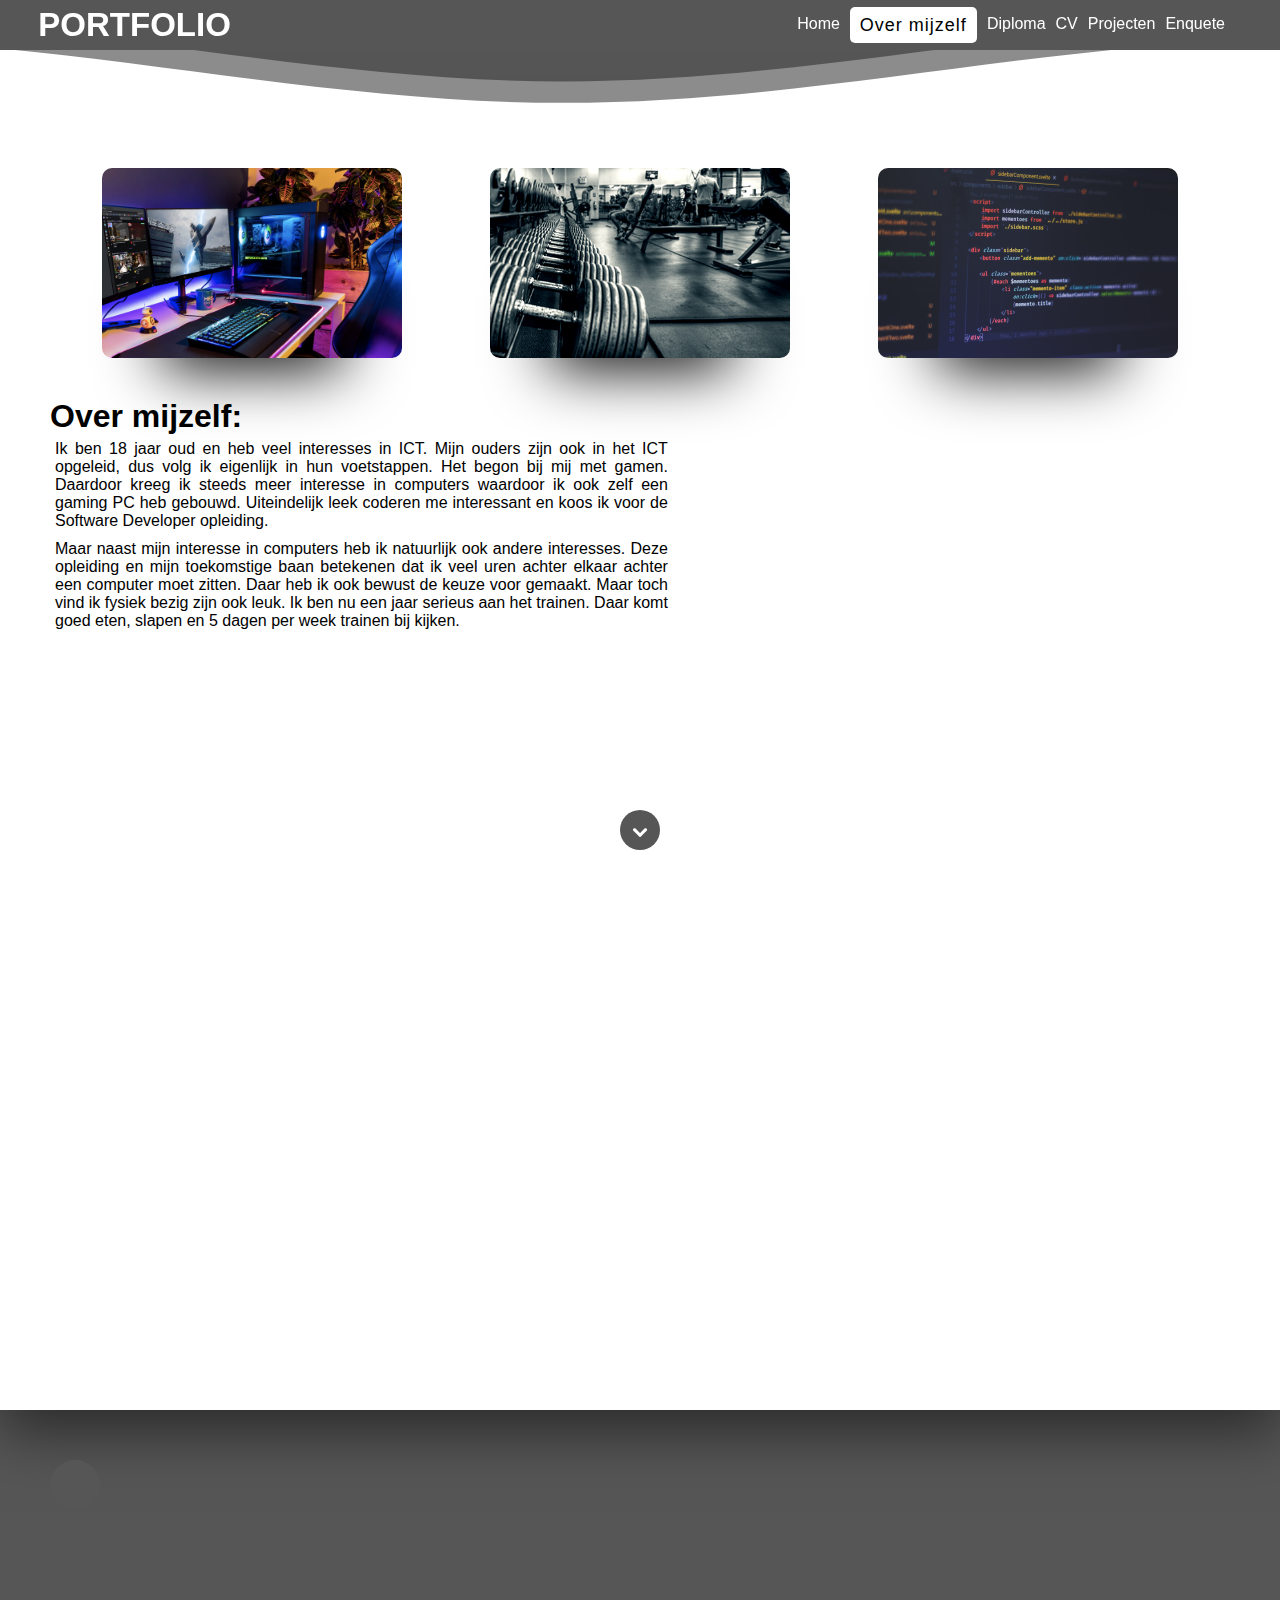
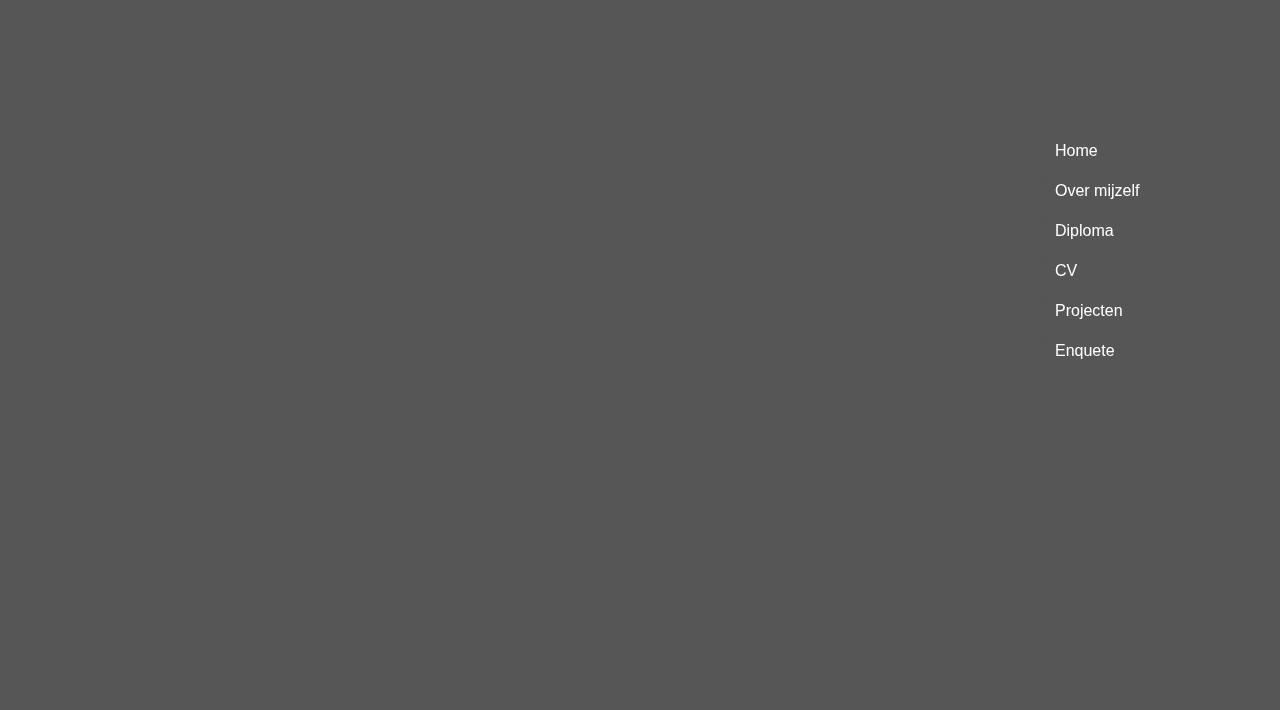
<file: over_mij.html>
<!DOCTYPE html>
<html lang="en">
<head>
    <meta charset="UTF-8">
    <meta name="viewport" content="width=device-width, initial-scale=1">
    <meta name="description"
          content="23/06/2022- Portfolio website van student Software Developer Lukas Sliva.Techniek College Rotterdam.">
    <title>Over mijzelf</title>
    <link rel="stylesheet" href="style.css">
    <link rel="stylesheet" href="media.css">
    <link rel="stylesheet" href="interesses.css">
</head>
<body>
<header>
    <nav>
        <button>
    <span>
    <a href="index.html" class="logo">Portfolio</a>
 </span>
        </button>

        <ul>
            <li class="active"><a href="index.html">Home</a></li>

            <div class="dropbtn">
                <li class="nav_over_mij"><a href="over_mij.html" class="active-link">Over mijzelf</a></li>
                <div class="dropdown-content">
                    <a href="Gamen.html"> Gamen</a>
                    <a href="trainen.html">Trainen</a>
                    <a href="coderen.html">Coderen</a>
                </div>
            </div>
            <li class="nav_diploma"><a href="Diploma.html">Diploma</a></li>
            <li class="nav_CV"><a href="CV.html">CV</a></li>
            <li class="nav_projecten"><a href="projecten.html">Projecten</a></li>
            <li class="nav_enquete"><a href="enquete.html">Enquete</a></li>
        </ul>
    </nav>
</header>

<div>
    <svg class="editorial"
         xmlns="http://www.w3.org/2000/svg"
         xmlns:xlink="http://www.w3.org/1999/xlink"
         viewBox="0 24 150 28 "
         preserveAspectRatio="none">
        <defs>
            <path id="gentle-wave"
                  d="M-160 44c30 0
                    58-18 88-18s
                    58 18 88 18
                    58-18 88-18
                    58 18 88 18
                    v44h-352z"/>
        </defs>
        <g class="parallax1">
            <use xlink:href="#gentle-wave" x="50" y="3" fill="#696969"/>
        </g>
        <g class="parallax2">
            <use xlink:href="#gentle-wave" x="50" y="0" fill="#8c8c8c"/>
        </g>
        <g class="parallax3">
            <use xlink:href="#gentle-wave" x="50" y="9" fill="#4d4d4d"/>
        </g>
        <g class="parallax4">
            <use xlink:href="#gentle-wave" x="50" y="6" fill="rgba(255, 255, 255, 1)"/>
        </g>
    </svg>
</div>

<div class="wrapper">
    <aside>
        <div class="container">
            <div class="card card0">
                <a href="Gamen.html">
                    <div class="border">
                        <h2>Gamen</h2>
                    </div>
                </a>
            </div>

            <div class="card card1">
                <a href="trainen.html">
                    <div class="border">
                        <h2>Trainen</h2>
                    </div>
                </a>
            </div>

            <div class="card card2">
                <a href="coderen.html">
                    <div class="border">
                        <h2>Coderen</h2>
                    </div>
                </a>
            </div>
        </div>
    </aside>

    <main>
        <div class="div_over_mij">
            <article>
                <h1>Over mijzelf:</h1>
                <p class="p_een"> Ik ben 18 jaar oud en heb veel interesses in ICT. Mijn ouders zijn ook in het ICT
                    opgeleid,
                    dus
                    volg ik eigenlijk
                    in hun voetstappen.
                    Het begon bij mij met gamen. Daardoor kreeg ik steeds meer interesse in computers waardoor ik ook
                    zelf
                    een
                    gaming PC heb gebouwd.
                    Uiteindelijk leek coderen me interessant en koos ik voor de Software Developer opleiding.</p>
                <p class="p_twee"> Maar naast mijn interesse in computers heb ik natuurlijk ook andere interesses. Deze
                    opleiding en
                    mijn
                    toekomstige baan betekenen dat ik veel uren achter elkaar achter een computer moet zitten. Daar heb
                    ik
                    ook
                    bewust de keuze voor gemaakt. Maar toch vind ik fysiek bezig zijn ook leuk. Ik ben nu een jaar
                    serieus
                    aan
                    het trainen. Daar komt goed eten, slapen en 5 dagen per week trainen bij kijken. </p>
            </article>
        </div>
    </main>

    <div class="wrap">

        <div class="arrow animated bounce"></div>

        <section class="transparent">
            <div class="headline"></div>
            <div class="text"></div>
            <div class="text"></div>
            <div class="button"></div>
        </section>

    </div>

    <section class="contentbox">
        <div class="headline"></div>
        <div class="text"></div>
        <div class="text"></div>
        <div class="text"></div>
        <div class="button"></div>
    </section>

</div>

<footer class="footer">
    <div class="logo_footer"></div>
    <h1 class="heading" data-target-resolver></h1>
    </div>

    <nav class="nav_footer">
        <ul>
            <li class="active"><a href="index.html">Home</a></li>
            <li class="nav_over_mij"><a href="over_mij.html">Over mijzelf</a></li>
            <li class="nav_diploma"><a href="Diploma.html">Diploma</a></li>
            <li class="nav_CV"><a href="CV.html">CV</a></li>
            <li class="nav_projecten"><a href="Projecten.html">Projecten</a></li>
            <li class="nav_enquete"><a href="enquete.html">Enquete</a></li>
        </ul>
    </nav>
</footer>
<script src="https://code.jquery.com/jquery-3.6.0.js"
        integrity="sha256-H+K7U5CnXl1h5ywQfKtSj8PCmoN9aaq30gDh27Xc0jk="
        crossorigin="anonymous"></script>
<script src="footer.js"></script>

</body>
</html>
</file>
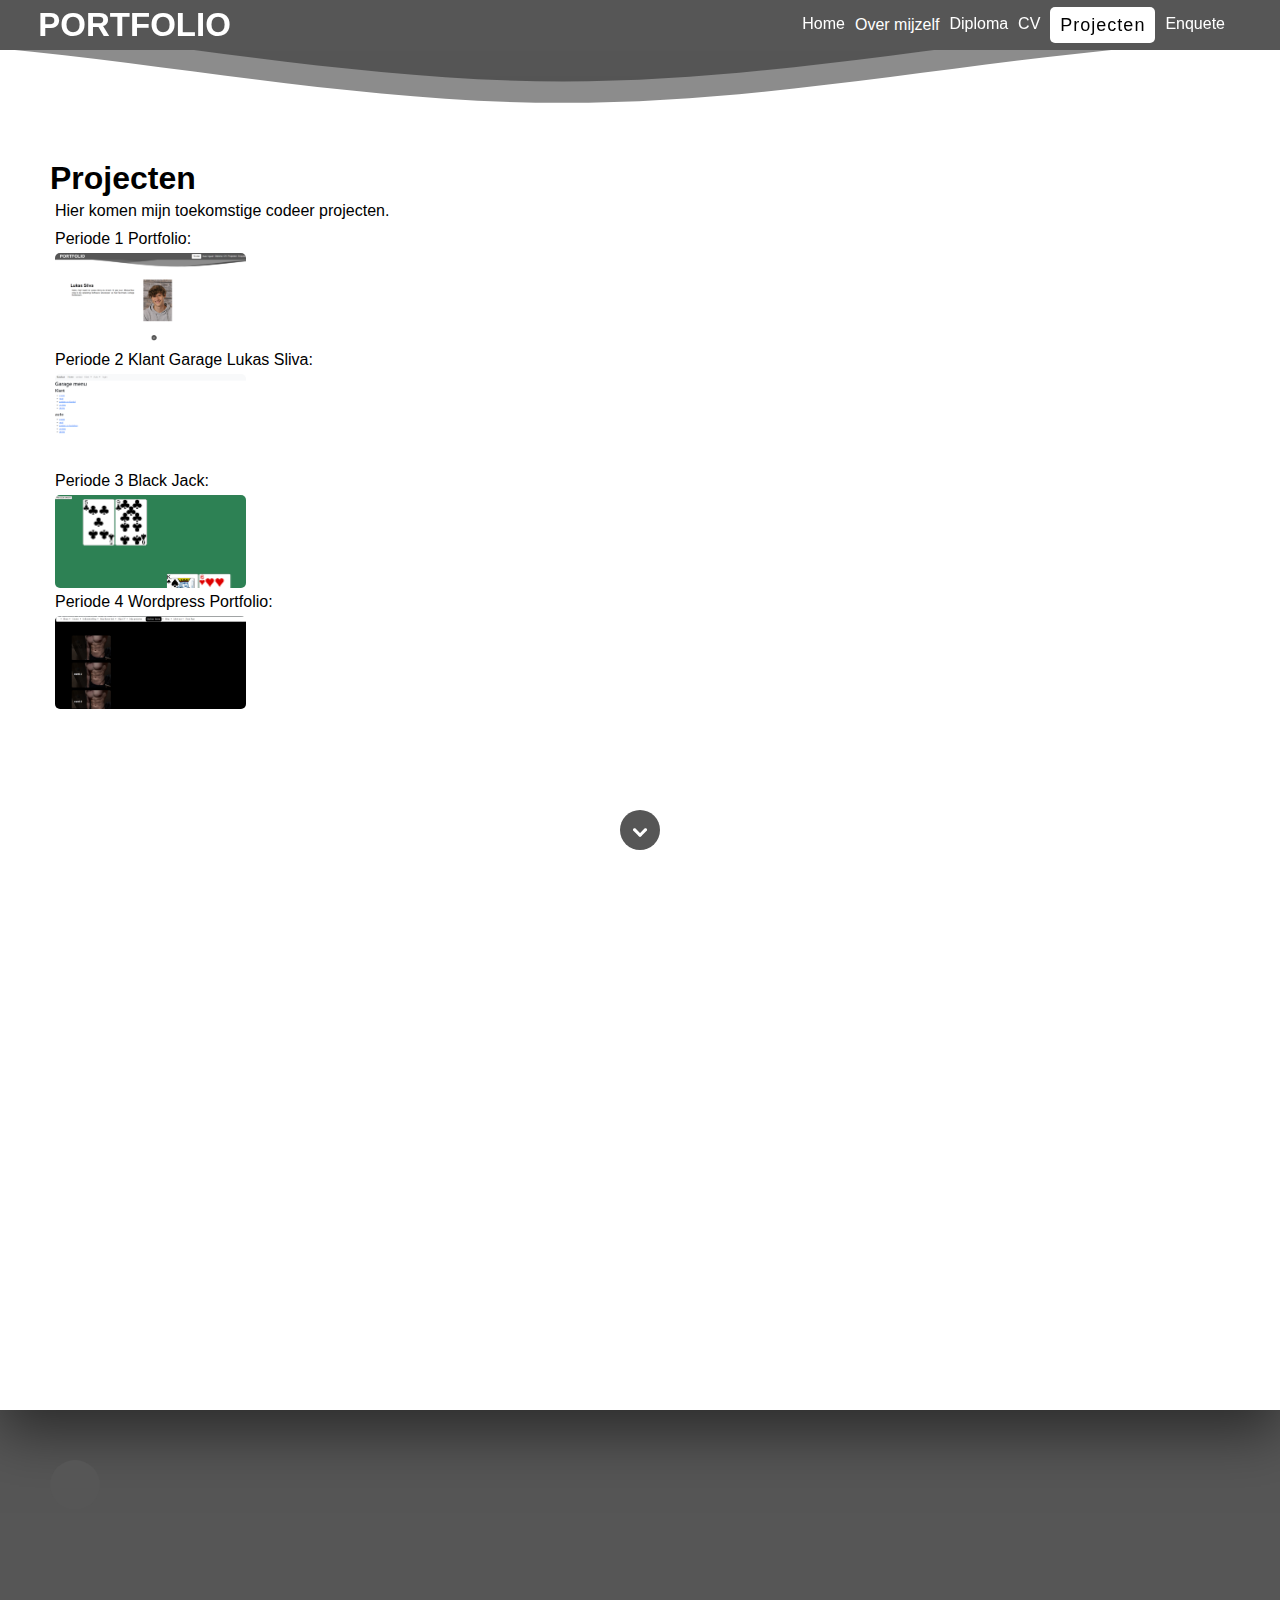
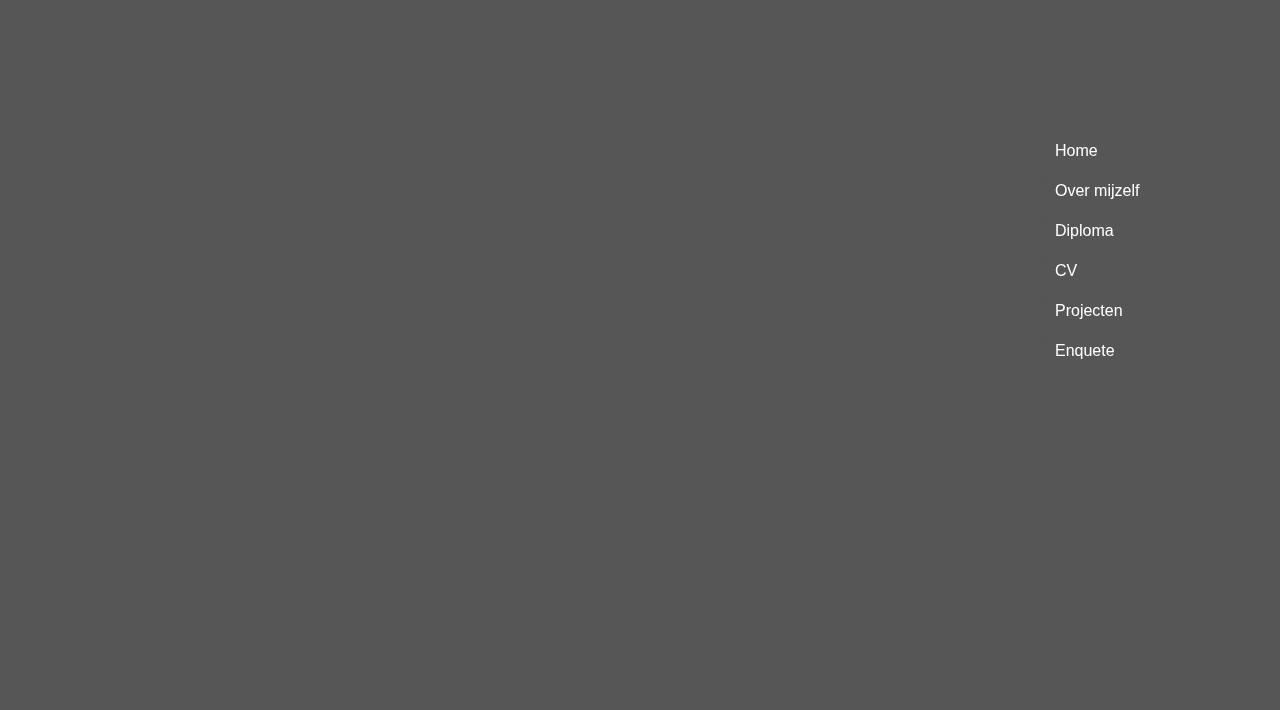
<file: Projecten.html>
<!DOCTYPE html>
<html lang="en">
<head>
    <meta charset="UTF-8">
    <meta name="viewport" content="width=device-width, initial-scale=1">
    <meta name="description"
          content="23/06/2022- Portfolio website van student Software Developer Lukas Sliva.Techniek College Rotterdam.">
    <title>Projecten</title>
    <link rel="stylesheet" href="style.css">
    <link rel="stylesheet" href="interesses.css">
    <link rel="stylesheet" href="media.css">
</head>
<body>
<header>
    <nav>
        <button>
    <span>
    <a href="index.html" class="logo">Portfolio</a>
    </span>
        </button>

        <ul>
            <li class="active"><a href="index.html">Home</a></li>

            <div class="dropbtn">
                <li class="nav_over_mij"><a href="over_mij.html">Over mijzelf</a></li>
                <div class="dropdown-content">
                    <a href="Gamen.html"> Gamen</a>
                    <a href="trainen.html">Trainen</a>
                    <a href="coderen.html">Coderen</a>
                </div>
            </div>
            <li class="nav_diploma"><a href="Diploma.html">Diploma</a></li>
            <li class="nav_CV"><a href="CV.html">CV</a></li>
            <li class="nav_projecten"><a href="projecten.html" class="active-link">Projecten</a></li>
            <li class="nav_enquete"><a href="enquete.html">Enquete</a></li>
        </ul>
    </nav>
</header>

<div>
    <svg class="editorial"
         xmlns="http://www.w3.org/2000/svg"
         xmlns:xlink="http://www.w3.org/1999/xlink"
         viewBox="0 24 150 28 "
         preserveAspectRatio="none">
        <defs>
            <path id="gentle-wave"
                  d="M-160 44c30 0
                    58-18 88-18s
                    58 18 88 18
                    58-18 88-18
                    58 18 88 18
                    v44h-352z"/>
        </defs>
        <g class="parallax1">
            <use xlink:href="#gentle-wave" x="50" y="3" fill="#696969"/>
        </g>
        <g class="parallax2">
            <use xlink:href="#gentle-wave" x="50" y="0" fill="#8c8c8c"/>
        </g>
        <g class="parallax3">
            <use xlink:href="#gentle-wave" x="50" y="9" fill="#4d4d4d"/>
        </g>
        <g class="parallax4">
            <use xlink:href="#gentle-wave" x="50" y="6" fill="rgba(255, 255, 255, 1)"/>
        </g>
    </svg>
</div>

<div class="wrapper">

    <div class="eerste">
        <h1>Projecten</h1>
        <p class="p_een">Hier komen mijn toekomstige codeer projecten. </p>
        <p class="p_twee">Periode 1 Portfolio:</p>
        <a href="https://87274.ict-lab.nl/lukas/Portfolio/portofolio_home.html" class="periode_1"> </a>
        <p class="p_twee">Periode 2 Klant Garage Lukas Sliva:</p>
        <a href="https://github.com/Lsliva" class="periode_2"> </a>
        <p class="p_twee">Periode 3 Black Jack:</p>
        <a href="https://github.com/Lsliva/blackjack" class="periode_3"> </a>
        <p class="p_twee">Periode 4 Wordpress Portfolio:</p>
        <a href="http://localhost/wordpress/wordpress/" class="periode_4"> </a>

        <p class="p_drie"></p>
    </div>
    <div class="container">

    </div>
    <div class="wrap">

        <div class="arrow animated bounce"></div>

        <section class="transparent">
            <div class="headline"></div>
            <div class="text"></div>
            <div class="text"></div>
            <div class="button"></div>
        </section>

    </div>

    <section class="contentbox">
        <div class="headline"></div>
        <div class="text"></div>
        <div class="text"></div>
        <div class="text"></div>
        <div class="button"></div>
    </section>

</div>

<footer class="footer">
    <div class="logo_footer"></div>
    <h1 class="heading" data-target-resolver></h1>
    </div>

    <nav class="nav_footer">
        <ul>
            <li class="active"><a href="index.html">Home</a></li>
            <li class="nav_over_mij"><a href="over_mij.html">Over mijzelf</a></li>
            <li class="nav_diploma"><a href="Diploma.html">Diploma</a></li>
            <li class="nav_CV"><a href="CV.html">CV</a></li>
            <li class="nav_projecten"><a href="Projecten.html">Projecten</a></li>
            <li class="nav_enquete"><a href="enquete.html">Enquete</a></li>
        </ul>
    </nav>
</footer>
<script src="https://code.jquery.com/jquery-3.6.0.js" integrity="sha256-H+K7U5CnXl1h5ywQfKtSj8PCmoN9aaq30gDh27Xc0jk="
        crossorigin="anonymous"></script>
<script src="footer.js"></script>

</body>
</html>
</file>
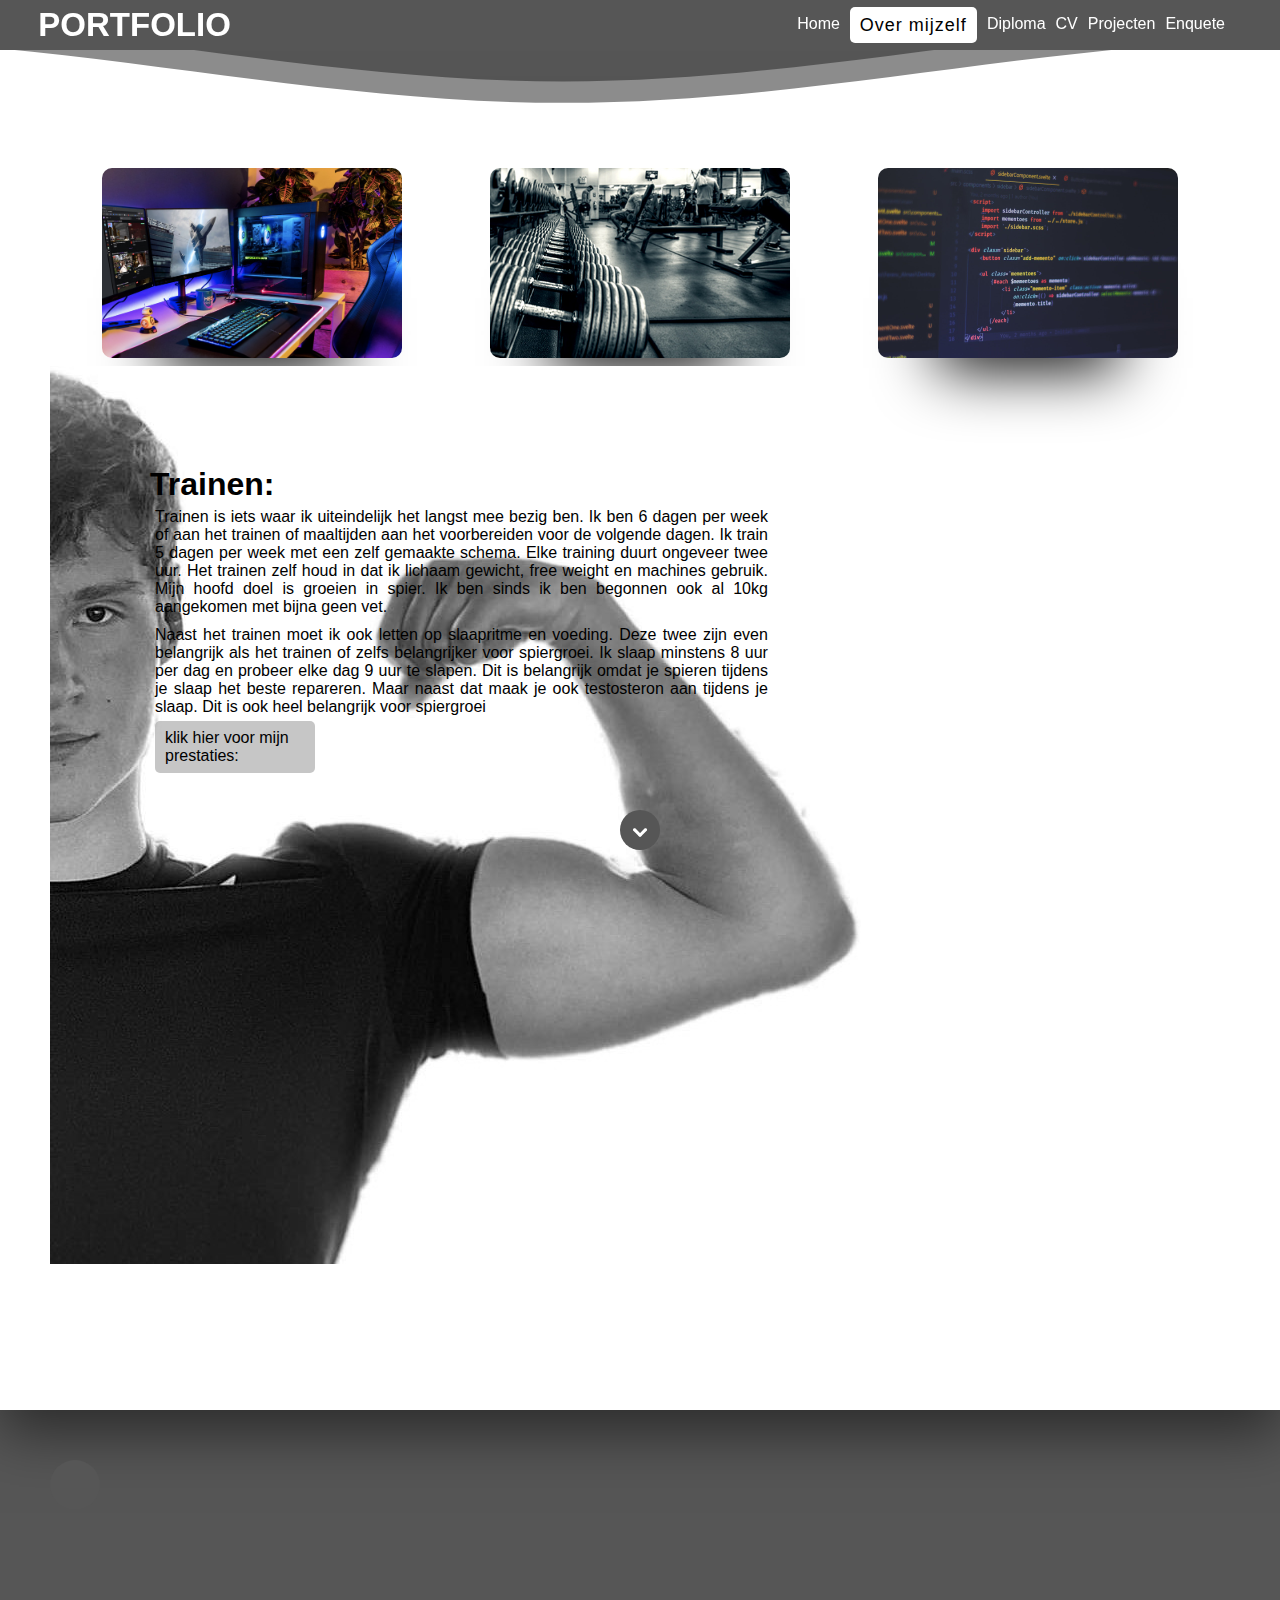
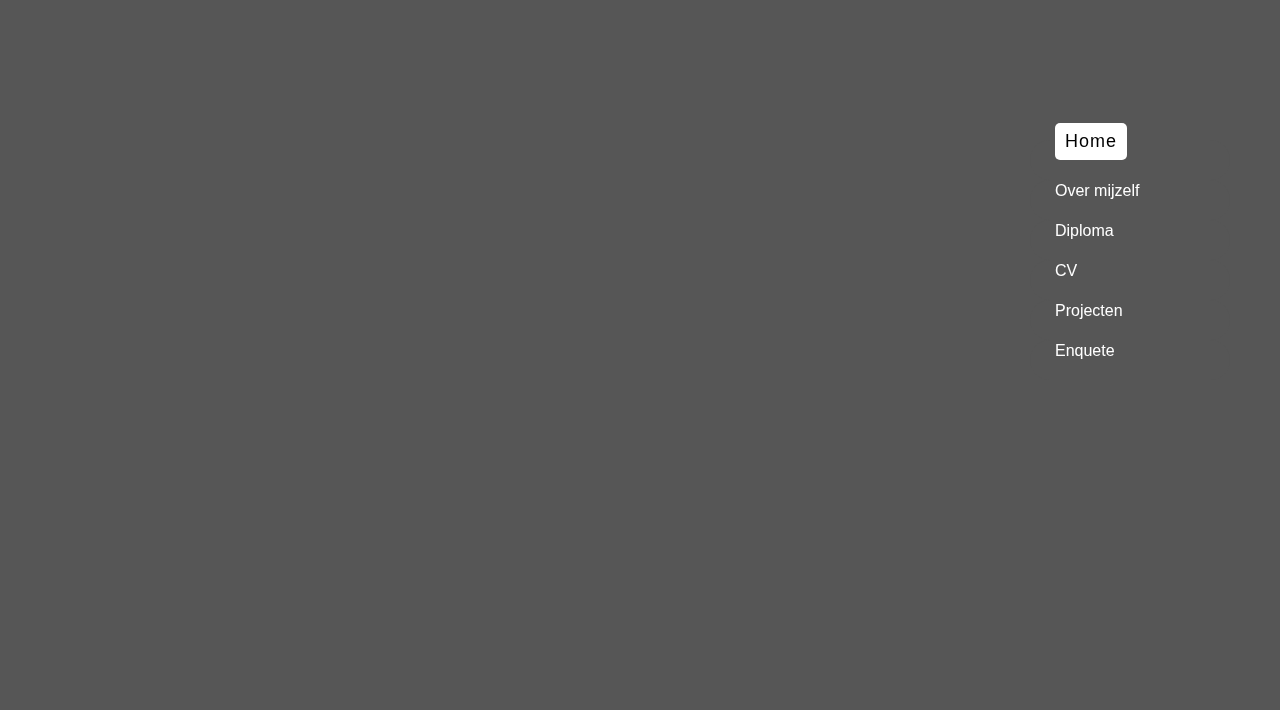
<file: trainen.html>
<!DOCTYPE html>
<html lang="en">
<head>
    <meta charset="UTF-8">
    <meta name="viewport" content="width=device-width, initial-scale=1">
    <meta name="description"
          content="23/06/2022- Portfolio website van student Software Developer Lukas Sliva.Techniek College Rotterdam.">
    <title>Trainen</title>
    <link rel="stylesheet" href="style.css">
    <link rel="stylesheet" href="interesses.css">
    <link rel="stylesheet" href="media.css">
</head>
<body>
<header>
    <nav>
        <button>
    <span><div>
    <a href="index.html" class="logo">Portfolio</a>
  </div></span>
        </button>

        <ul>
            <li class="active"><a href="index.html">Home</a></li>

            <div class="dropbtn">
                <li class="nav_over_mij"><a href="over_mij.html" class="active-link">Over mijzelf</a></li>
                <div class="dropdown-content">
                    <a href="Gamen.html"> Gamen</a>
                    <a href="trainen.html">Trainen</a>
                    <a href="coderen.html">Coderen</a>
                </div>
            </div>
            <li class="nav_diploma"><a href="Diploma.html">Diploma</a></li>
            <li class="nav_CV"><a href="CV.html">CV</a></li>
            <li class="nav_projecten"><a href="projecten.html">Projecten</a></li>
            <li class="nav_enquete"><a href="enquete.html">Enquete</a></li>
        </ul>
    </nav>
</header>

<div>
    <svg class="editorial"
         xmlns="http://www.w3.org/2000/svg"
         xmlns:xlink="http://www.w3.org/1999/xlink"
         viewBox="0 24 150 28 "
         preserveAspectRatio="none">
        <defs>
            <path id="gentle-wave"
                  d="M-160 44c30 0
                    58-18 88-18s
                    58 18 88 18
                    58-18 88-18
                    58 18 88 18
                    v44h-352z"/>
        </defs>
        <g class="parallax1">
            <use xlink:href="#gentle-wave" x="50" y="3" fill="#696969"/>
        </g>
        <g class="parallax2">
            <use xlink:href="#gentle-wave" x="50" y="0" fill="#8c8c8c"/>
        </g>
        <g class="parallax3">
            <use xlink:href="#gentle-wave" x="50" y="9" fill="#4d4d4d"/>
        </g>
        <g class="parallax4">
            <use xlink:href="#gentle-wave" x="50" y="6" fill="rgba(255, 255, 255, 1)"/>
        </g>
    </svg>
</div>


<div class="wrapper">
    <aside>
        <div class="container">
            <div class="card card0">
                <a href="Gamen.html">
                    <div class="border">
                        <h2>Gamen</h2>
                    </div>
                </a>
            </div>

            <div class="card card1">
                <a href="trainen.html">
                    <div class="border">
                        <h2>Trainen</h2>
                    </div>
                </a>
            </div>

            <div class="card card2">
                <a href="coderen.html">
                    <div class="border">
                        <h2>Coderen</h2>
                    </div>
                </a>
            </div>
        </div>
    </aside>

    <main>
        <div class="div_trainen">
            <!--<p class="img_bicep"><img alt="Bicep foto Lukas Sliva" src="double-bi.jpeg" height="883" width="818"></p>-->
            <div class="tekst">
                <article>
                    <h1>Trainen:</h1>
                    <p class="p_een">Trainen is iets waar ik uiteindelijk het langst mee bezig ben. Ik ben 6 dagen per
                        week
                        of
                        aan
                        het trainen of maaltijden aan het voorbereiden voor de volgende dagen. Ik train 5 dagen per week
                        met
                        een
                        zelf
                        gemaakte schema. Elke training duurt ongeveer twee uur. Het trainen zelf houd in dat ik lichaam
                        gewicht,
                        free
                        weight en machines gebruik. Mijn hoofd doel is groeien in spier. Ik ben sinds ik ben begonnen
                        ook al
                        10kg
                        aangekomen met bijna geen vet.</p>
                    <p class="p_twee">Naast het trainen moet ik ook letten op slaapritme en voeding. Deze twee zijn even
                        belangrijk als het trainen
                        of
                        zelfs belangrijker voor spiergroei. Ik slaap minstens 8 uur per dag en probeer elke dag 9 uur te
                        slapen.
                        Dit
                        is
                        belangrijk omdat je spieren tijdens je slaap het beste repareren. Maar naast dat maak je ook
                        testosteron
                        aan
                        tijdens je slaap. Dit is ook heel belangrijk voor spiergroei</p>

                    <a href="train_vid.html" class="next_button">klik hier voor mijn prestaties: </a>
                </article>
            </div>
        </div>
    </main>

    <div class="wrap">

        <div class="arrow animated bounce"></div>

        <section class="transparent">
            <div class="headline"></div>
            <div class="text"></div>
            <div class="text"></div>
            <div class="button"></div>
        </section>

    </div>
    </section>

    <section class="contentbox">
        <div class="headline"></div>
        <div class="text"></div>
        <div class="text"></div>
        <div class="text"></div>
        <div class="button"></div>
    </section>

</div>
</div>
</div>

<footer class="footer">
    <div class="logo_footer"></div>
    <h1 class="heading" data-target-resolver></h1>

    <nav class="nav_footer">
        <ul>
            <li class="active"><a href="index.html" class="active-link">Home</a></li>
            <li class="nav_over_mij"><a href="over_mij.html">Over mijzelf</a></li>
            <li class="nav_diploma"><a href="Diploma.html">Diploma</a></li>
            <li class="nav_CV"><a href="CV.html">CV</a></li>
            <li class="nav_projecten"><a href="Projecten.html">Projecten</a></li>
            <li class="nav_enquete"><a href="enquete.html">Enquete</a></li>
        </ul>
    </nav>
</footer>
<script src="https://code.jquery.com/jquery-3.6.0.js" integrity="sha256-H+K7U5CnXl1h5ywQfKtSj8PCmoN9aaq30gDh27Xc0jk="
        crossorigin="anonymous"></script>
<script src="footer.js"></script>

</body>
</html>
</file>
<file: style.css>
/*project buttons */
.periode_1:hover {
  height: 186px;
  width: 382px;
  padding: 10px 8px;
  border-radius: 5px;
  transition: all 0.5s ease;
  background: url("portfolio periode 1.png");
  background-size: 500px;
}

.periode_1 {
  height: 93px;
  width: 191px;
  background: url("portfolio periode 1.png");
  border-radius: 5px;
  background-size: 200px;
  margin: 0 5px;
  padding: 8px 10px;
  transition: all 0.5s;
}

.periode_2:hover {
  height: 186px;
  width: 382px;
  padding: 10px 8px;
  border-radius: 5px;
  transition: all 0.5s ease;
  background: url("garage project.png");
  background-size: 500px;
}

.periode_2 {
  height: 93px;
  width: 191px;
  background: url("garage project.png");
  border-radius: 5px;
  background-size: 200px;
  margin: 0 5px;
  padding: 8px 10px;
  transition: all 0.5s;
}

.periode_3:hover {
  height: 186px;
  width: 382px;
  padding: 10px 8px;
  border-radius: 5px;
  transition: all 0.5s ease;
  background: url("random.png");
  background-size: 500px;
}

.periode_3 {
  height: 93px;
  width: 191px;
  background: url("random.png");
  border-radius: 5px;
  background-size: 200px;
  margin: 0 5px;
  padding: 8px 10px;
  transition: all 0.5s;
}

.periode_4:hover {
  height: 186px;
  width: 382px;
  padding: 10px 8px;
  border-radius: 5px;
  transition: all 0.5s ease;
  background: url("wordpress theme.png");
  background-size: 500px;
}

.periode_4 {
  height: 93px;
  width: 191px;
  background: url("wordpress theme.png");
  border-radius: 5px;
  background-size: 200px;
  margin: 0 5px;
  padding: 8px 10px;
  transition: all 0.5s;
}

/*diploma flip*/
.flip-diploma {
  -webkit-perspective: 1000px;
  -moz-perspective: 1000px;
  -o-perspective: 1000px;
  perspective: 1000px;
  border: 1px solid #ccc;
}

.flip-diploma:hover .flipper,
.flip-diploma.hover .flipper {
  -webkit-transform: rotateY(180deg);
  -moz-transform: rotateY(180deg);
  -o-transform: rotateY(180deg);
  transform: rotateY(180deg);
}

.flip-diploma, .front, .back {
  width: 657px;
  height: 897px;
}

.flipper {
  -webkit-transition: 0.6s;
  -webkit-transform-style: preserve-3d;
  -moz-transition: 0.6s;
  -moz-transform-style: preserve-3d;
  -o-transition: 0.6s;
  -o-transform-style: preserve-3d;
  transition: 0.6s;
  transform-style: preserve-3d;
  position: relative;
}

.front, .back {
  -webkit-backface-visibility: hidden;
  -moz-backface-visibility: hidden;
  -o-backface-visibility: hidden;
  backface-visibility: hidden;
  position: absolute;
  top: 0;
  left: 0;
}

.front {
  background: url("diploma_do_not_copy.png") 0 0 no-repeat;
  z-index: 2;
  width: 660px;
  height: 897px;
}

.back {
  -webkit-transform: rotateY(180deg);
  -moz-transform: rotateY(180deg);
  -o-transform: rotateY(180deg);
  transform: rotateY(180deg);
  background: #f8f8f8;
}

.back-logo {
  position: absolute;
  width: 657px;
  height: 897px;
  background: url("diploma_cijferlijst_do_not_copy.png") 0 0 no-repeat;
}

.back p {
  position: absolute;
  bottom: 40px;
  left: 0;
  right: 0;
  text-align: center;
  padding: 0 20px;
  font-family: arial;
  line-height: 2em;
}

/*dropdown text train vids*/
.teaser {
  background: linear-gradient(to bottom right, rgba(255, 255, 255, 0.4), rgba(255, 255, 255, 0.2), rgba(255, 255, 255, 0.2), rgba(255, 255, 255, 0.4));
  backdrop-filter: blur(2px);
  box-shadow: 3px 3px 10px rgba(0, 0, 0, 0.1), inset 10px 10px 30px rgba(255, 255, 255, 0.2), inset -10px -10px 30px rgba(255, 255, 255, 0.2);
  border-top: 1px solid rgba(255, 255, 255, 0.5);
  border-left: 1px solid rgba(255, 255, 255, 0.5);
  border-radius: 32px;
  padding: 30px 40px;
  max-width: 250px;
  max-height: 250px;
  display: flex;
  align-items: flex-start;
  justify-content: center;
  flex-direction: column;
  cursor: pointer;
  transition: 500ms max-width cubic-bezier(0.25, 0.75, 0.5, 1.25) 1000ms, 500ms;
}
.teaser.active {
  max-width: 400px;
  max-height: 400px;
  transition: 500ms max-width cubic-bezier(0.25, 0.75, 0.5, 1.25) 0ms, 500ms;
}
.teaser h3 {
  margin: 10px 0;
}
.teaser .info {
  opacity: 0;
  max-width: 0;
  max-height: 0;
  transition: 500ms max-width cubic-bezier(0.25, 0.75, 0.5, 1.25) 1000ms, 500ms;
}
.teaser .info p {
  margin: 10px 0;
}
.teaser .info.active {
  max-width: 400px;
  max-height: 400px;
  opacity: 1;
  transition: 400ms max-width cubic-bezier(0.25, 0.75, 0.5, 1.25) 0ms, 400ms;
}

.teaser2 {
  background: linear-gradient(to bottom right, rgba(255, 255, 255, 0.4), rgba(255, 255, 255, 0.2), rgba(255, 255, 255, 0.2), rgba(255, 255, 255, 0.4));
  backdrop-filter: blur(2px);
  box-shadow: 3px 3px 10px rgba(0, 0, 0, 0.1), inset 10px 10px 30px rgba(255, 255, 255, 0.2), inset -10px -10px 30px rgba(255, 255, 255, 0.2);
  border-top: 1px solid rgba(255, 255, 255, 0.5);
  border-left: 1px solid rgba(255, 255, 255, 0.5);
  border-radius: 32px;
  padding: 30px 40px;
  max-width: 250px;
  max-height: 250px;
  display: flex;
  align-items: flex-start;
  justify-content: center;
  flex-direction: column;
  cursor: pointer;
  transition: 500ms max-width cubic-bezier(0.25, 0.75, 0.5, 1.25) 1000ms, 500ms;
}
.teaser2.active {
  max-width: 400px;
  max-height: 400px;
  transition: 500ms max-width cubic-bezier(0.25, 0.75, 0.5, 1.25) 0ms, 500ms;
}
.teaser2 h3 {
  margin: 10px 0;
}
.teaser2 .info2 {
  opacity: 0;
  max-width: 0;
  max-height: 0;
  transition: 500ms max-width cubic-bezier(0.25, 0.75, 0.5, 1.25) 1000ms, 500ms;
}
.teaser2 .info2 p {
  margin: 10px 0;
}
.teaser2 .info2.active {
  max-width: 400px;
  max-height: 400px;
  opacity: 1;
  transition: 400ms max-width cubic-bezier(0.25, 0.75, 0.5, 1.25) 0ms, 400ms;
}

.teaser3 {
  background: linear-gradient(to bottom right, rgba(255, 255, 255, 0.4), rgba(255, 255, 255, 0.2), rgba(255, 255, 255, 0.2), rgba(255, 255, 255, 0.4));
  backdrop-filter: blur(2px);
  box-shadow: 3px 3px 10px rgba(0, 0, 0, 0.1), inset 10px 10px 30px rgba(255, 255, 255, 0.2), inset -10px -10px 30px rgba(255, 255, 255, 0.2);
  border-top: 1px solid rgba(255, 255, 255, 0.5);
  border-left: 1px solid rgba(255, 255, 255, 0.5);
  border-radius: 32px;
  padding: 30px 40px;
  max-width: 250px;
  max-height: 250px;
  display: flex;
  align-items: flex-start;
  justify-content: center;
  flex-direction: column;
  cursor: pointer;
  transition: 500ms max-width cubic-bezier(0.25, 0.75, 0.5, 1.25) 1000ms, 500ms;
}
.teaser3.active {
  max-width: 400px;
  max-height: 400px;
  transition: 500ms max-width cubic-bezier(0.25, 0.75, 0.5, 1.25) 0ms, 500ms;
}
.teaser3 h3 {
  margin: 10px 0;
}
.teaser3 .info3 {
  opacity: 0;
  max-width: 0;
  max-height: 0;
  transition: 500ms max-width cubic-bezier(0.25, 0.75, 0.5, 1.25) 1000ms, 500ms;
}
.teaser3 .info3 p {
  margin: 10px 0;
}
.teaser3 .info3.active {
  max-width: 400px;
  max-height: 400px;
  opacity: 1;
  transition: 400ms max-width cubic-bezier(0.25, 0.75, 0.5, 1.25) 0ms, 400ms;
}

/*body overig*/
.naam {
  font-size: 50px;
  font-weight: bolder;
}

.developer {
  color: #565656;
  font-size: 30px;
  font-weight: bold;
}

h2 {
  font-size: 20px;
  color: black;
}

.div_button {
  width: 100px;
  height: 20px;
}

.img_battlefield {
  opacity: 90%;
}

video {
  border-radius: 20px;
  height: auto;
}

.th_2 {
  font-size: 33px;
  font-weight: 600;
  background: #545454;
}

.th_1 {
  font-size: 33px;
  font-weight: 600;
  background: #545454;
}

td {
  padding: 10px;
}

tr {
  padding: 25px;
}

tr:hover {
  background: #565656;
  color: white;
  margin: 100px;
  border-radius: 10px;
  font-size: 17px;
  font-weight: bold;
  padding: 10px 8px;
  transition: all 0.3s ease;
}

.tr_cv {
  border-radius: 50px;
}

.tr_me {
  background: #565656;
  color: white;
}

.tr_cv {
  background: #717272;
  color: white;
}

table {
  border: 1px solid black;
  font-weight: bold;
  background: #808080;
  color: white;
  border-radius: 50px;
  border-collapse: collapse;
}

th {
  border: 1px solid black;
  font-weight: bold;
  background: #717272;
  color: white;
}

.cv {
  padding: 5px;
  border-radius: 2px;
}

.next_button {
  display: flex;
  list-style: none;
}

.next_button:hover,
.next_button:hover {
  color: white;
  font-size: 18px;
  font-weight: 500;
  letter-spacing: 1px;
  padding: 10px 8px;
  border-radius: 5px;
  transition: all 0.3s ease;
  background: #565656;
  max-width: 180px;
}

.next_button {
  text-decoration: none;
  color: black;
  margin: 0 5px;
  padding: 8px 10px;
}

.next_button {
  background: #AAAA;
  max-width: 160px;
  border-radius: 5px;
}

/*Text opmaak */
.div_cv_een {
  padding: 20px;
  max-width: 70ch;
}

.div_cv_twee {
  padding: 20px;
  max-width: 70ch;
}

.div_cv_drie {
  padding: 20px;
  max-width: 70ch;
}

.div_interesses {
  padding: 10px;
  margin: 0;
  height: 10px;
  width: 500px;
  top: 50%;
  left: 50%;
  max-width: 70ch;
}

.p_I_een {
  padding: 10px;
  max-width: 70ch;
}

.p_I_twee {
  padding: 10px;
  max-width: 70ch;
}

p {
  padding: 10px;
  max-width: 70ch;
}

.eerste {
  display: flex;
  flex-direction: column;
  max-width: 50ch;
}

.div_over_mij {
  padding-top: 2rem;
}

.div_gamen {
  max-width: 100ch;
  display: flex;
  padding-top: 2rem;
}

.div_train_vids {
  padding-top: 1rem;
  height: auto;
  width: 100%;
  display: grid;
  grid-template-rows: 400px 400px 400px;
  gap: 10px;
  column-gap: 200px;
  align-items: stretch;
}

.div_trainen {
  height: 898px;
  display: flex;
  position: relative;
  background-image: url("double-bi.jpeg");
  background-position: left;
  background-repeat: no-repeat;
  padding: 20px;
  box-sizing: border-box;
  width: 100%;
}

.p_een {
  padding: 5px;
}

.p_twee {
  padding: 5px;
}

.p_drie {
  padding: 5px;
}

p {
  text-align: justify;
}

* {
  margin: 0;
  padding: 0;
  box-sizing: border-box;
  font-family: "poppins", sans-serif;
}

.active-link {
  color: black;
  font-size: 18px;
  font-weight: 500;
  letter-spacing: 1px;
  padding: 8px 10px;
  border-radius: 5px;
  transition: all 0.3s ease;
}

.active-link {
  background: #fff;
}

/*

*/
/*
a {
    text-decoration: none;
}

nav {
    font-family: monospace;
}

ul {
    background: #565656;
    list-style: none;
    margin: 0;
    padding-left: 0;
}

li {
    color: #fff;
    background: #565656;
    display: block;
    float: left;
    padding: 1rem;
    position: relative;
    text-decoration: none;
    transition-duration: 0.5s;
}

li a {
    color: #fff;
}

li:hover {
    background: #565656;
    cursor: pointer;
}

ul li ul {
    background: #565656;
    visibility: hidden;
    opacity: 0;
    min-width: 5rem;
    position: absolute;
    transition: all 0.5s ease;
    margin-top: 1rem;
    left: 0;
    display: none;
}

ul li:hover > ul,
ul li ul:hover {
    visibility: visible;
    opacity: 1;
    display: block;
}

ul li ul li {
    clear: both;
    width: 100%;
}
.side-nav{
    background-color: black;
}
.side-nav a{
    color: white;
    font-size: 2em;
    margin-left: 150px;
}
.side-nav{
    position: absolute;
    right: -400px;
    background-color: green;
    width: fit-content;
    padding: 10px;
    transition: right 500ms;
}
.show-nav{
    right: 0 !important;
}
.side-nav a{
    color: white;
}
*/
.div_enquete {
  color: black;
  background: white;
  padding: 15px 15px 15px 15px;
  margin: 15px 15px 15px 15px;
  max-width: 400px;
  transition: all 0.5s ease;
}

.div_enquete:hover {
  padding: 25px 25px 25px 25px;
  margin: 15px 15px 15px 15px;
  background: #545454;
  color: white;
  max-width: 400px;
  border-radius: 50px;
  transition: all 0.8s ease;
}

.div_diploma {
  display: flex;
  flex-direction: column;
}

.p_diploma {
  display: block;
  margin: 0;
  width: 495px;
  height: 673px;
}

.p_diploma_cijfers {
  margin: 0;
  width: 493px;
  height: 673px;
}

.enquete_h1 {
  text-decoration: white;
  max-width: 400px;
}

/*Animated text code*/
* {
  box-sizing: border-box;
}

html, body {
  height: 100%;
  margin: 0;
  font-family: "Josefin Sans", sans-serif;
}

.container {
  height: 100%;
  padding: 0.5rem;
}

.heading {
  color: white;
  font-size: 20px;
  font-weight: 300;
  text-align: left;
}

/*Footer code */
.div_footer {
  color: white;
  text-align: left;
  margin-top: 50px;
  max-width: 60ch;
}

.heading {
  flex: 3;
}

.nav_footer {
  flex: 5;
}

:root {
  --clr1: #565656;
  --clr2: #565656;
  --clr3: white;
  --clr4: #565656;
  --border-radius: 7px;
  --text-radius: 50em ;
}

footer {
  padding: 50px;
  width: 100%;
  height: 100%;
  border-radius: var(--border-radius) var(--border-radius) 0px 0px;
  position: relative;
  margin: 10px 0 0 0;
}

footer .logo_footer {
  background: var(--clr2);
  width: 50px;
  height: 50px;
  border-radius: var(--text-radius);
}

footer nav {
  position: absolute;
  right: 0;
  top: 50%;
  transform: translate(-50px, -50%);
}

footer nav ul li {
  list-style: none;
  padding: 20px;
  width: 200px;
  height: 10px;
  background: var(--clr2);
  border-radius: var(--text-radius);
  display: flex;
  align-items: end;
  color: red;
}

footer ul li {
  text-decoration: none;
  color: black;
}

footer nav ul li a:hover,
footer nav ul li a:hover {
  color: black;
  font-size: 18px;
  font-weight: 500;
  letter-spacing: 1px;
  padding: 8px 10px;
  border-radius: 5px;
  transition: all 0.3s ease;
}

footer nav ul li a {
  text-decoration: none;
  color: white;
  margin: 0 5px;
}

footer nav ul li a:hover {
  background: #fff;
}

@media (max-width: 728px) {
  section.cards .card {
    width: 100%;
    flex-direction: row;
    margin: 10px 0 0 0;
    padding: 0;
    height: 100%;
  }

  .wrapper {
    padding: 50px 10px 100px 10px;
    height: auto;
  }
}
body {
  background: var(--clr4);
  text-rendering: optimizelegibility;
  margin: 0px;
  padding: 0px;
  height: 100%;
}

.wrapper {
  transform-origin: center bottom 0px;
  transition: all 0.5s ease 0s;
  box-shadow: 0px 22px 54px rgba(0, 0, 0, 0.5);
  background: var(--clr3);
  padding: 50px 50px 100px 50px;
  min-height: 1300px;
  height: 100%;
}

body.tight .wrapper {
  transform: translateY(-60px) scale(0.9);
  cursor: pointer;
}

.footer {
  max-width: 100%;
  margin: 0px auto;
  text-align: center;
  margin-bottom: 50px;
}

@keyframes bounce {
  0%, 20%, 50%, 80%, 100% {
    -moz-transform: translateY(0);
    -ms-transform: translateY(0);
    -webkit-transform: translateY(0);
    transform: translateY(0);
  }
  40% {
    -moz-transform: translateY(-30px);
    -ms-transform: translateY(-30px);
    -webkit-transform: translateY(-30px);
    transform: translateY(-30px);
  }
  60% {
    -moz-transform: translateY(-15px);
    -ms-transform: translateY(-15px);
    -webkit-transform: translateY(-15px);
    transform: translateY(-15px);
  }
}
.arrow {
  position: fixed;
  bottom: 50px;
  left: 50%;
  cursor: pointer;
  margin-left: -20px;
  width: 20px;
  height: 20px;
  padding: 20px;
  z-index: 99;
  background-color: var(--clr4);
  border-radius: 50em;
  background-image: url([data-uri]);
  background-size: 20px 15px;
  background-repeat: no-repeat;
  background-position: center;
}

.bounce {
  -moz-animation: bounce 2s infinite;
  -webkit-animation: bounce 2s infinite;
  animation: bounce 2s infinite;
}

/* Dropdown button code*/
.dropbtn {
  background: #565656;
  display: flex;
  align-items: center;
  justify-content: space-between;
  position: sticky;
  top: 0;
}

.dropdown {
  position: relative;
  display: inline-block;
}

.dropdown-content {
  display: none;
  position: absolute;
  background-color: #f1f1f1;
  min-width: 50px;
  box-shadow: 0px 8px 16px 0px rgba(0, 0, 0, 0.2);
  z-index: 1;
  border-radius: 5px;
  padding: 2px 2px 2px;
}

.dropdown-content a {
  color: black;
  padding: 12px 16px;
  text-decoration: none;
  display: block;
}

.dropdown-content a:hover {
  background-color: #ddd;
}

.dropdown:hover .dropdown-content {
  display: block;
}

.dropdown:hover .dropbtn {
  background-color: #3e8e41;
}

nav button {
  position: relative;
  margin: -100px;
  padding: 0;
  border: none;
  outline: none;
  background: none;
  text-align: center;
  transform-style: preserve-3d;
  transition: transform 0.3s cubic-bezier(0.21, 0, 0.41, 1.26);
}

nav button span, nav button::before, nav button::after {
  display: block;
  font: 2.5em/1 "open sans condensed";
  text-transform: uppercase;
  font-weight: bold;
}

nav button span {
  padding: 0 1em;
  background: #565656;
  color: white;
  transform: translateZ(3em);
}

nav button::before, button::after {
  position: absolute;
  top: 0;
  left: 0;
  right: 0;
  bottom: 0;
}

nav button::before {
  content: "Lukas SLiva";
  background: #565656;
  color: white;
  transform: rotateY(90deg) translateZ(3em);
}

nav button:hover, button:focus {
  transform: rotateY(-90deg);
}

nav button:active {
  transform: rotateY(-180deg);
}

/* misc */
html, body {
  height: 100%;
}

/*Golf animation code */
.editorial {
  position: sticky;
  top: 0;
}

.enquete_button {
  height: 50px;
  background: #565656;
  display: flex;
  align-items: center;
  justify-content: space-between;
  padding: 0px 50px 0px 100px;
  position: sticky;
  top: 0;
}

.enquete_button a {
  display: flex;
  list-style: none;
}

.enquete_button a:hover,
.enquete_button a:hover {
  color: black;
  font-size: 20px;
  font-weight: 500;
  letter-spacing: 1px;
  padding: 8px 10px;
  border-radius: 5px;
  transition: all 0.3s ease;
}

.enquete_button a {
  text-decoration: none;
  color: white;
  margin: 0 5px;
}

.enquete_button a:hover {
  background: #fff;
}

/*Navigation code */
header nav {
  height: 50px;
  width: 100%;
  background: #565656;
  display: flex;
  align-items: center;
  justify-content: space-between;
  padding: 0px 50px 0px 100px;
  position: sticky;
  top: 0;
}

nav .logo {
  font-size: 33px;
  color: white;
  font-weight: 600;
  opacity: 2;
  filter: alpha(opacity=40);
  text-decoration: none;
  margin: 0 5px;
}

nav .logo:hover {
  color: black;
  font-size: 40px;
  font-weight: 600;
  letter-spacing: 1px;
  padding: 8px 10px;
  border-radius: 10px;
  transition: all 0.3s ease;
}

header nav ul {
  display: flex;
  list-style: none;
  position: sticky;
}

header nav ul li a:hover,
header nav ul li a:hover {
  color: black;
  font-size: 20px;
  font-weight: 500;
  letter-spacing: 1px;
  padding: 8px 10px;
  border-radius: 5px;
  transition: all 0.3s ease;
}

header nav ul li a {
  text-decoration: none;
  color: white;
  margin: 0 5px;
  transition: all 0.4s ease;
  border-radius: 5px;
}

header nav ul li a:hover {
  background: #fff;
}

/*Golf animation code */
.editorial {
  display: flex;
  width: 100%;
  height: 100px;
  max-height: 100px;
  margin-top: -40px;
  z-index: 5;
  position: static;
  left: 0px;
}

.parallax1 > use {
  animation: move-forever1 10s linear infinite;
}

:nth-child(1) {
  animation-delay: -2s;
}

.parallax2 > use {
  animation: move-forever2 8s linear infinite;
}

:nth-child(1) {
  animation-delay: -2s;
}

.parallax3 > use {
  animation: move-forever3 6s linear infinite;
}

:nth-child(1) {
  animation-delay: -2s;
}

.parallax4 > use {
  animation: move-forever4 4s linear infinite;
}

:nth-child(1) {
  animation-delay: -2s;
}

@keyframes move-forever1 {
  0% {
    transform: translate(85px, 0%);
  }
  100% {
    transform: translate(-90px, 0%);
  }
}
@keyframes move-forever2 {
  0% {
    transform: translate(-90px, 0%);
  }
  100% {
    transform: translate(85px, 0%);
  }
}
@keyframes move-forever3 {
  0% {
    transform: translate(85px, 0%);
  }
  100% {
    transform: translate(-90px, 0%);
  }
}
@keyframes move-forever4 {
  0% {
    transform: translate(-90px, 0%);
  }
  100% {
    transform: translate(85px, 0%);
  }
}

/*# sourceMappingURL=style.css.map */
</file>
<file: interesses.css>
.container {
    height: auto;
    max-height: 2000px;
    max-width: 100%;
    min-height: auto;
    min-width: auto;
    display: flex;
    justify-content: space-around;
    align-items: center;
    margin: 0 auto;
}

.border {
    height: 200px;
    width: 299px;
    background: transparent;
    border-radius: 10px;
    transition: border 1s;
    position: relative;
}

.border:hover {
    border: 1px solid #fff;
}

.card {
    height: 190px;
    width: 300px;
    background: #808080;
    border-radius: 10px;
    transition: background 0.8s;
    overflow: hidden;
    box-shadow: 0 70px 63px -60px #000;
    display: flex;
    justify-content: center;
    align-items: center;
    position: relative;
}

.card0 {
    background: url("gaming pic.jpg") center center no-repeat;
    background-size: 500px;
}

.card0:hover {
    background: url("gaming pic.jpg") left center no-repeat;
    background-size: 900px;
    display: block;
    color: black;
    box-shadow: 0 0 5px white,
    0 0 2px #565656,
    0 0 8px #565656,
    0 0 10px white;
}

.card0:hover h2 {
    opacity: 1;
}

.card0:hover .fa {
    opacity: 1;
}

.card1 {
    background: url("fitness pic.jpg") center center no-repeat;
    background-size: 400px;
}

.card1:hover {
    background: url("fitness pic.jpg") left center no-repeat;
    background-size: 600px;
    display: block;
    color: black;
    box-shadow: 0 0 5px white,
    0 0 2px #565656,
    0 0 8px #565656,
    0 0 10px white;
}

.card1:hover h2 {
    opacity: 1;
}

.card1:hover .fa {
    opacity: 1;
}

.card2 {
    background: url("code pic.jpg") center center no-repeat;
    background-size: 300px;
}

.card2:hover {
    background: url("code pic.jpg") left center no-repeat;
    background-size: 600px;
    display: block;
    color: black;
    box-shadow: 0 0 5px white,
    0 0 2px #565656,
    0 0 8px #565656,
    0 0 10px white;
}

.card2:hover h2 {
    opacity: 1;
}

.card2:hover .fa {
    opacity: 1;
}

h2 {
    font-family: 'Helvetica Neue', Helvetica, Arial, sans-serif;
    color: #fff;
    margin: 20px;
    opacity: 0;
    transition: opacity 1s;
}

.fa {
    opacity: 0;
    transition: opacity 1s;
}
</file>
<file: media.css>
/* hi-res laptops and desktops*/
@media screen and (max-width: 1700px) {
  .div_trainen {
    padding: 100px;
  }
}
@media screen and (max-width: 700px) {
  .wrapper .container {
    flex-direction: column;
    align-items: flex-start;
  }
}
/* samsung galaxy a51*/
@media screen and (max-width: 412px) {
  .mobile_text:after {
    display: block;
    content: "Klik op de afbeelding om mijn cijfers te zien.";
  }

  .phone:before {
    padding-bottom: 20px;
    content: "Samsung Galaxy A51";
    color: white;
  }

  .replace {
    display: none;
  }

  .replace:after {
    display: block;
    content: "Klik op de afbeelding om mijn cijfers te zien.";
  }

  table {
    font-size: 12px;
  }

  .div_trainen {
    background: white;
    padding: 20px;
  }

  .periode_1:hover {
    width: 300px;
  }

  .periode_2:hover {
    width: 300px;
  }

  .periode_3:hover {
    width: 300px;
  }

  .periode_4:hover {
    width: 300px;
  }

  * {
    max-width: 412px;
  }

  .front {
    width: 50%;
  }

  .flip-diploma, .front, .back {
    width: 328.5px;
    height: 448.5px;
  }

  .flip-diploma, .back-logo {
    width: 328.5px;
    height: 448.5px;
  }

  .container {
    flex-direction: column;
    align-items: flex-start;
  }

  body {
    max-width: 412px;
    margin: 0;
  }

  .wrapper {
    max-width: 412px;
    font-size: 18px;
    height: auto;
  }

  .bench {
    left: 0;
    bottom: 0;
  }

  video {
    width: 80%;
    height: 80%;
  }

  nav .logo {
    font-size: 12px;
    font-weight: 350;
    padding: 0px;
    margin: 0;
  }

  nav.logo:hover {
    font-size: 20px;
    font-weight: 300;
    letter-spacing: 1px;
    padding: 8px 10px;
    border-radius: 10px;
  }

  header nav ul li a:hover {
    font-size: 9px;
    font-weight: 250;
    letter-spacing: 1px;
    padding: 4px 5px;
    border-radius: 6px;
  }

  header nav ul li a {
    margin: 0 2px;
    font-size: 8px;
    font-weight: 250;
    background-color: #565656;
    border-radius: 6px;
    box-shadow: #8e9094;
  }

  nav button span, nav button::before, nav button::after {
    font: 20px "open sans condensed";
  }

  .active-link {
    font-size: 10px;
    font-weight: 200;
    padding: 4px 5px;
  }
}
/* iphone SE */
@media screen and (max-width: 376px) {
  .phone:before {
    padding-bottom: 20px;
    content: "Iphone SE";
    color: white;
  }

  .replace {
    display: none;
  }

  .mobile_text:after {
    display: block;
    content: "Klik op de afbeelding om mijn cijfers te zien.";
  }

  table {
    font-size: 12px;
  }

  .div_trainen {
    background: white;
    padding: 20px;
  }

  .periode_1:hover {
    width: 300px;
  }

  .periode_2:hover {
    width: 300px;
  }

  .periode_3:hover {
    width: 300px;
  }

  .periode_4:hover {
    width: 300px;
  }

  * {
    max-width: 412px;
  }

  .front {
    width: 50%;
  }

  .flip-diploma, .front, .back {
    width: 246.375px;
    height: 336.375px;
  }

  .flip-diploma, .back-logo {
    width: 246.375px;
    height: 336.375px;
  }

  .container {
    flex-direction: column;
    align-items: flex-start;
  }

  body {
    max-width: 412px;
    margin: 0;
  }

  .wrapper {
    max-width: 412px;
    font-size: 18px;
    height: auto;
  }

  .bench {
    left: 0;
    bottom: 0;
  }

  video {
    width: 80%;
    height: 80%;
  }

  nav .logo {
    font-size: 12px;
    font-weight: 350;
    padding: 0px;
    margin: 0;
  }

  nav.logo:hover {
    font-size: 20px;
    font-weight: 300;
    letter-spacing: 1px;
    padding: 8px 10px;
    border-radius: 10px;
  }

  header nav ul li a:hover {
    font-size: 9px;
    font-weight: 250;
    letter-spacing: 1px;
    padding: 4px 5px;
    border-radius: 6px;
  }

  header nav ul li a {
    margin: 0 2px;
    font-size: 8px;
    font-weight: 250;
    background-color: #565656;
    border-radius: 6px;
    box-shadow: #8e9094;
  }

  nav button span, nav button::before, nav button::after {
    font: 20px "open sans condensed";
  }

  .active-link {
    font-size: 10px;
    font-weight: 200;
    padding: 4px 5px;
  }
}

/*# sourceMappingURL=media.css.map */
</file>
